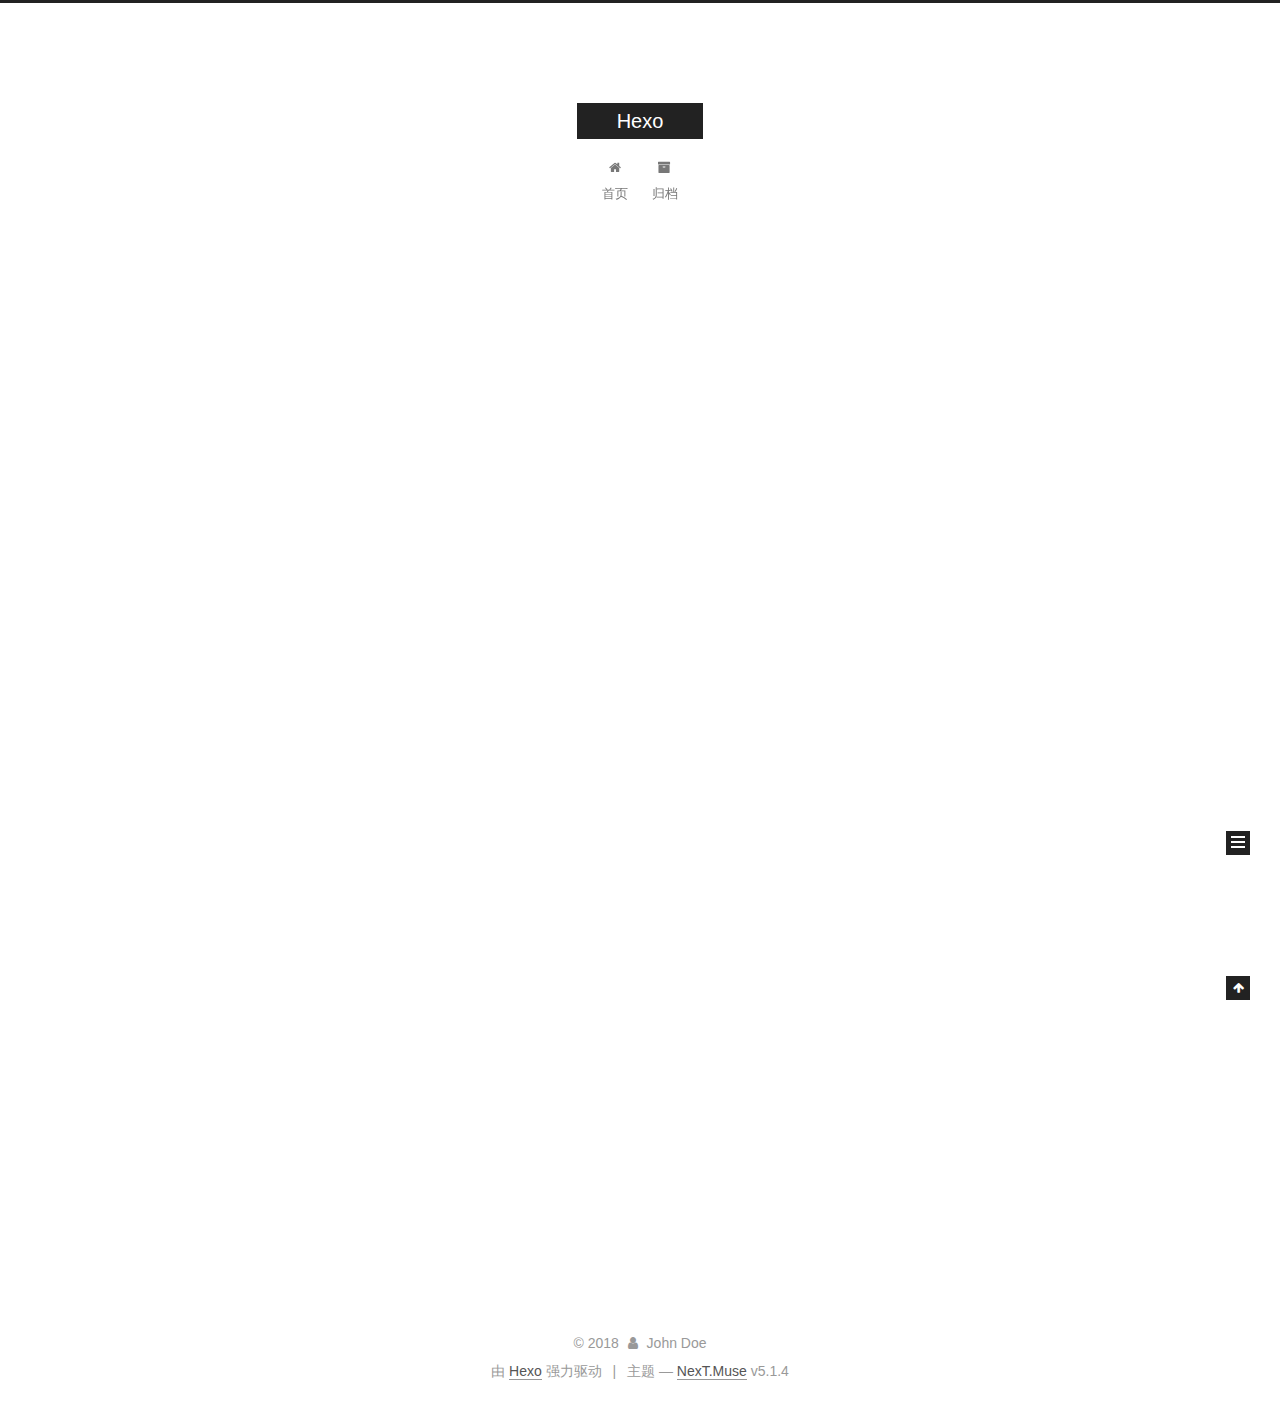
<file: index.html>
<!DOCTYPE html>



  


<html class="theme-next muse use-motion" lang="zh-Hans">
<head>
  <meta charset="UTF-8"/>
<meta http-equiv="X-UA-Compatible" content="IE=edge" />
<meta name="viewport" content="width=device-width, initial-scale=1, maximum-scale=1"/>
<meta name="theme-color" content="#222">









<meta http-equiv="Cache-Control" content="no-transform" />
<meta http-equiv="Cache-Control" content="no-siteapp" />
















  
  
  <link href="/lib/fancybox/source/jquery.fancybox.css?v=2.1.5" rel="stylesheet" type="text/css" />







<link href="/lib/font-awesome/css/font-awesome.min.css?v=4.6.2" rel="stylesheet" type="text/css" />

<link href="/css/main.css?v=5.1.4" rel="stylesheet" type="text/css" />


  <link rel="apple-touch-icon" sizes="180x180" href="/images/apple-touch-icon-next.png?v=5.1.4">


  <link rel="icon" type="image/png" sizes="32x32" href="/images/favicon-32x32-next.png?v=5.1.4">


  <link rel="icon" type="image/png" sizes="16x16" href="/images/favicon-16x16-next.png?v=5.1.4">


  <link rel="mask-icon" href="/images/logo.svg?v=5.1.4" color="#222">





  <meta name="keywords" content="Hexo, NexT" />










<meta property="og:type" content="website">
<meta property="og:title" content="Hexo">
<meta property="og:url" content="http://yoursite.com/index.html">
<meta property="og:site_name" content="Hexo">
<meta property="og:locale" content="zh-Hans">
<meta name="twitter:card" content="summary">
<meta name="twitter:title" content="Hexo">



<script type="text/javascript" id="hexo.configurations">
  var NexT = window.NexT || {};
  var CONFIG = {
    root: '/',
    scheme: 'Muse',
    version: '5.1.4',
    sidebar: {"position":"left","display":"post","offset":12,"b2t":false,"scrollpercent":false,"onmobile":false},
    fancybox: true,
    tabs: true,
    motion: {"enable":true,"async":false,"transition":{"post_block":"fadeIn","post_header":"slideDownIn","post_body":"slideDownIn","coll_header":"slideLeftIn","sidebar":"slideUpIn"}},
    duoshuo: {
      userId: '0',
      author: '博主'
    },
    algolia: {
      applicationID: '',
      apiKey: '',
      indexName: '',
      hits: {"per_page":10},
      labels: {"input_placeholder":"Search for Posts","hits_empty":"We didn't find any results for the search: ${query}","hits_stats":"${hits} results found in ${time} ms"}
    }
  };
</script>



  <link rel="canonical" href="http://yoursite.com/"/>





  <title>Hexo</title>
  








</head>

<body itemscope itemtype="http://schema.org/WebPage" lang="zh-Hans">

  
  
    
  

  <div class="container sidebar-position-left 
  page-home">
    <div class="headband"></div>

    <header id="header" class="header" itemscope itemtype="http://schema.org/WPHeader">
      <div class="header-inner"><div class="site-brand-wrapper">
  <div class="site-meta ">
    

    <div class="custom-logo-site-title">
      <a href="/"  class="brand" rel="start">
        <span class="logo-line-before"><i></i></span>
        <span class="site-title">Hexo</span>
        <span class="logo-line-after"><i></i></span>
      </a>
    </div>
      
        <p class="site-subtitle"></p>
      
  </div>

  <div class="site-nav-toggle">
    <button>
      <span class="btn-bar"></span>
      <span class="btn-bar"></span>
      <span class="btn-bar"></span>
    </button>
  </div>
</div>

<nav class="site-nav">
  

  
    <ul id="menu" class="menu">
      
        
        <li class="menu-item menu-item-home">
          <a href="/" rel="section">
            
              <i class="menu-item-icon fa fa-fw fa-home"></i> <br />
            
            首页
          </a>
        </li>
      
        
        <li class="menu-item menu-item-archives">
          <a href="/archives/" rel="section">
            
              <i class="menu-item-icon fa fa-fw fa-archive"></i> <br />
            
            归档
          </a>
        </li>
      

      
    </ul>
  

  
</nav>



 </div>
    </header>

    <main id="main" class="main">
      <div class="main-inner">
        <div class="content-wrap">
          <div id="content" class="content">
            
  <section id="posts" class="posts-expand">
    
      

  

  
  
  

  <article class="post post-type-normal" itemscope itemtype="http://schema.org/Article">
  
  
  
  <div class="post-block">
    <link itemprop="mainEntityOfPage" href="http://yoursite.com/2018/09/15/hello-world/">

    <span hidden itemprop="author" itemscope itemtype="http://schema.org/Person">
      <meta itemprop="name" content="John Doe">
      <meta itemprop="description" content="">
      <meta itemprop="image" content="/images/avatar.gif">
    </span>

    <span hidden itemprop="publisher" itemscope itemtype="http://schema.org/Organization">
      <meta itemprop="name" content="Hexo">
    </span>

    
      <header class="post-header">

        
        
          <h1 class="post-title" itemprop="name headline">
                
                <a class="post-title-link" href="/2018/09/15/hello-world/" itemprop="url">Hello World</a></h1>
        

        <div class="post-meta">
          <span class="post-time">
            
              <span class="post-meta-item-icon">
                <i class="fa fa-calendar-o"></i>
              </span>
              
                <span class="post-meta-item-text">发表于</span>
              
              <time title="创建于" itemprop="dateCreated datePublished" datetime="2018-09-15T23:54:31+08:00">
                2018-09-15
              </time>
            

            

            
          </span>

          

          
            
          

          
          

          

          

          

        </div>
      </header>
    

    
    
    
    <div class="post-body" itemprop="articleBody">

      
      

      
        
          
            <p>Welcome to <a href="https://hexo.io/" target="_blank" rel="noopener">Hexo</a>! This is your very first post. Check <a href="https://hexo.io/docs/" target="_blank" rel="noopener">documentation</a> for more info. If you get any problems when using Hexo, you can find the answer in <a href="https://hexo.io/docs/troubleshooting.html" target="_blank" rel="noopener">troubleshooting</a> or you can ask me on <a href="https://github.com/hexojs/hexo/issues" target="_blank" rel="noopener">GitHub</a>.</p>
<h2 id="Quick-Start"><a href="#Quick-Start" class="headerlink" title="Quick Start"></a>Quick Start</h2><h3 id="Create-a-new-post"><a href="#Create-a-new-post" class="headerlink" title="Create a new post"></a>Create a new post</h3><figure class="highlight bash"><table><tr><td class="gutter"><pre><span class="line">1</span><br></pre></td><td class="code"><pre><span class="line">$ hexo new <span class="string">"My New Post"</span></span><br></pre></td></tr></table></figure>
<p>More info: <a href="https://hexo.io/docs/writing.html" target="_blank" rel="noopener">Writing</a></p>
<h3 id="Run-server"><a href="#Run-server" class="headerlink" title="Run server"></a>Run server</h3><figure class="highlight bash"><table><tr><td class="gutter"><pre><span class="line">1</span><br></pre></td><td class="code"><pre><span class="line">$ hexo server</span><br></pre></td></tr></table></figure>
<p>More info: <a href="https://hexo.io/docs/server.html" target="_blank" rel="noopener">Server</a></p>
<h3 id="Generate-static-files"><a href="#Generate-static-files" class="headerlink" title="Generate static files"></a>Generate static files</h3><figure class="highlight bash"><table><tr><td class="gutter"><pre><span class="line">1</span><br></pre></td><td class="code"><pre><span class="line">$ hexo generate</span><br></pre></td></tr></table></figure>
<p>More info: <a href="https://hexo.io/docs/generating.html" target="_blank" rel="noopener">Generating</a></p>
<h3 id="Deploy-to-remote-sites"><a href="#Deploy-to-remote-sites" class="headerlink" title="Deploy to remote sites"></a>Deploy to remote sites</h3><figure class="highlight bash"><table><tr><td class="gutter"><pre><span class="line">1</span><br></pre></td><td class="code"><pre><span class="line">$ hexo deploy</span><br></pre></td></tr></table></figure>
<p>More info: <a href="https://hexo.io/docs/deployment.html" target="_blank" rel="noopener">Deployment</a></p>

          
        
      
    </div>
    
    
    

    

    

    

    <footer class="post-footer">
      

      

      

      
      
        <div class="post-eof"></div>
      
    </footer>
  </div>
  
  
  
  </article>


    
  </section>

  


          </div>
          


          

        </div>
        
          
  
  <div class="sidebar-toggle">
    <div class="sidebar-toggle-line-wrap">
      <span class="sidebar-toggle-line sidebar-toggle-line-first"></span>
      <span class="sidebar-toggle-line sidebar-toggle-line-middle"></span>
      <span class="sidebar-toggle-line sidebar-toggle-line-last"></span>
    </div>
  </div>

  <aside id="sidebar" class="sidebar">
    
    <div class="sidebar-inner">

      

      

      <section class="site-overview-wrap sidebar-panel sidebar-panel-active">
        <div class="site-overview">
          <div class="site-author motion-element" itemprop="author" itemscope itemtype="http://schema.org/Person">
            
              <p class="site-author-name" itemprop="name">John Doe</p>
              <p class="site-description motion-element" itemprop="description"></p>
          </div>

          <nav class="site-state motion-element">

            
              <div class="site-state-item site-state-posts">
              
                <a href="/archives/">
              
                  <span class="site-state-item-count">1</span>
                  <span class="site-state-item-name">日志</span>
                </a>
              </div>
            

            

            

          </nav>

          

          

          
          

          
          

          

        </div>
      </section>

      

      

    </div>
  </aside>


        
      </div>
    </main>

    <footer id="footer" class="footer">
      <div class="footer-inner">
        <div class="copyright">&copy; <span itemprop="copyrightYear">2018</span>
  <span class="with-love">
    <i class="fa fa-user"></i>
  </span>
  <span class="author" itemprop="copyrightHolder">John Doe</span>

  
</div>


  <div class="powered-by">由 <a class="theme-link" target="_blank" href="https://hexo.io">Hexo</a> 强力驱动</div>



  <span class="post-meta-divider">|</span>



  <div class="theme-info">主题 &mdash; <a class="theme-link" target="_blank" href="https://github.com/iissnan/hexo-theme-next">NexT.Muse</a> v5.1.4</div>




        







        
      </div>
    </footer>

    
      <div class="back-to-top">
        <i class="fa fa-arrow-up"></i>
        
      </div>
    

    

  </div>

  

<script type="text/javascript">
  if (Object.prototype.toString.call(window.Promise) !== '[object Function]') {
    window.Promise = null;
  }
</script>









  












  
  
    <script type="text/javascript" src="/lib/jquery/index.js?v=2.1.3"></script>
  

  
  
    <script type="text/javascript" src="/lib/fastclick/lib/fastclick.min.js?v=1.0.6"></script>
  

  
  
    <script type="text/javascript" src="/lib/jquery_lazyload/jquery.lazyload.js?v=1.9.7"></script>
  

  
  
    <script type="text/javascript" src="/lib/velocity/velocity.min.js?v=1.2.1"></script>
  

  
  
    <script type="text/javascript" src="/lib/velocity/velocity.ui.min.js?v=1.2.1"></script>
  

  
  
    <script type="text/javascript" src="/lib/fancybox/source/jquery.fancybox.pack.js?v=2.1.5"></script>
  


  


  <script type="text/javascript" src="/js/src/utils.js?v=5.1.4"></script>

  <script type="text/javascript" src="/js/src/motion.js?v=5.1.4"></script>



  
  

  

  


  <script type="text/javascript" src="/js/src/bootstrap.js?v=5.1.4"></script>



  


  




	





  





  












  





  

  

  

  
  

  

  

  

</body>
</html>
</file>
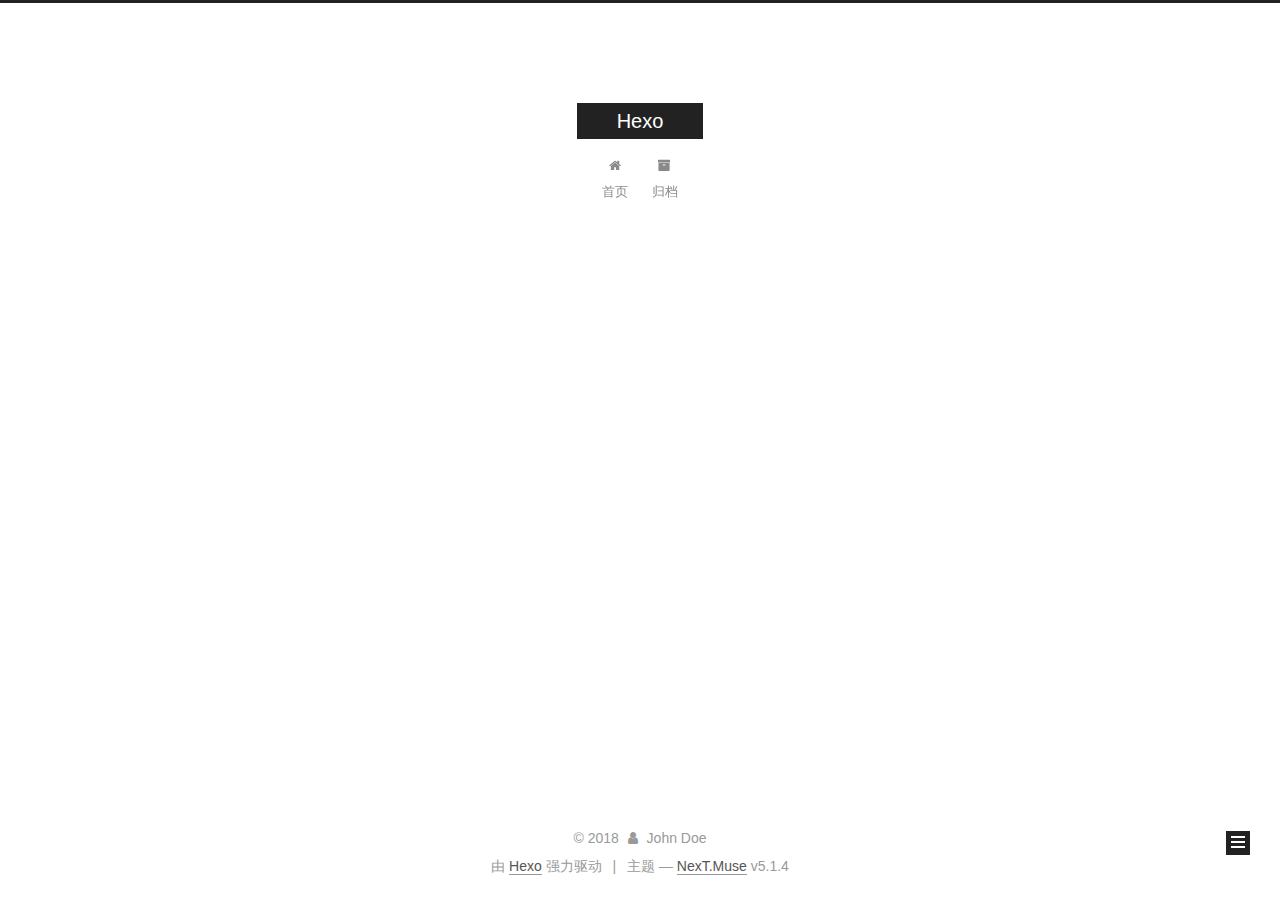
<file: archives/index.html>
<!DOCTYPE html>



  


<html class="theme-next muse use-motion" lang="zh-Hans">
<head>
  <meta charset="UTF-8"/>
<meta http-equiv="X-UA-Compatible" content="IE=edge" />
<meta name="viewport" content="width=device-width, initial-scale=1, maximum-scale=1"/>
<meta name="theme-color" content="#222">









<meta http-equiv="Cache-Control" content="no-transform" />
<meta http-equiv="Cache-Control" content="no-siteapp" />
















  
  
  <link href="/lib/fancybox/source/jquery.fancybox.css?v=2.1.5" rel="stylesheet" type="text/css" />







<link href="/lib/font-awesome/css/font-awesome.min.css?v=4.6.2" rel="stylesheet" type="text/css" />

<link href="/css/main.css?v=5.1.4" rel="stylesheet" type="text/css" />


  <link rel="apple-touch-icon" sizes="180x180" href="/images/apple-touch-icon-next.png?v=5.1.4">


  <link rel="icon" type="image/png" sizes="32x32" href="/images/favicon-32x32-next.png?v=5.1.4">


  <link rel="icon" type="image/png" sizes="16x16" href="/images/favicon-16x16-next.png?v=5.1.4">


  <link rel="mask-icon" href="/images/logo.svg?v=5.1.4" color="#222">





  <meta name="keywords" content="Hexo, NexT" />










<meta property="og:type" content="website">
<meta property="og:title" content="Hexo">
<meta property="og:url" content="http://yoursite.com/archives/index.html">
<meta property="og:site_name" content="Hexo">
<meta property="og:locale" content="zh-Hans">
<meta name="twitter:card" content="summary">
<meta name="twitter:title" content="Hexo">



<script type="text/javascript" id="hexo.configurations">
  var NexT = window.NexT || {};
  var CONFIG = {
    root: '/',
    scheme: 'Muse',
    version: '5.1.4',
    sidebar: {"position":"left","display":"post","offset":12,"b2t":false,"scrollpercent":false,"onmobile":false},
    fancybox: true,
    tabs: true,
    motion: {"enable":true,"async":false,"transition":{"post_block":"fadeIn","post_header":"slideDownIn","post_body":"slideDownIn","coll_header":"slideLeftIn","sidebar":"slideUpIn"}},
    duoshuo: {
      userId: '0',
      author: '博主'
    },
    algolia: {
      applicationID: '',
      apiKey: '',
      indexName: '',
      hits: {"per_page":10},
      labels: {"input_placeholder":"Search for Posts","hits_empty":"We didn't find any results for the search: ${query}","hits_stats":"${hits} results found in ${time} ms"}
    }
  };
</script>



  <link rel="canonical" href="http://yoursite.com/archives/"/>





  <title>归档 | Hexo</title>
  








</head>

<body itemscope itemtype="http://schema.org/WebPage" lang="zh-Hans">

  
  
    
  

  <div class="container sidebar-position-left page-archive">
    <div class="headband"></div>

    <header id="header" class="header" itemscope itemtype="http://schema.org/WPHeader">
      <div class="header-inner"><div class="site-brand-wrapper">
  <div class="site-meta ">
    

    <div class="custom-logo-site-title">
      <a href="/"  class="brand" rel="start">
        <span class="logo-line-before"><i></i></span>
        <span class="site-title">Hexo</span>
        <span class="logo-line-after"><i></i></span>
      </a>
    </div>
      
        <p class="site-subtitle"></p>
      
  </div>

  <div class="site-nav-toggle">
    <button>
      <span class="btn-bar"></span>
      <span class="btn-bar"></span>
      <span class="btn-bar"></span>
    </button>
  </div>
</div>

<nav class="site-nav">
  

  
    <ul id="menu" class="menu">
      
        
        <li class="menu-item menu-item-home">
          <a href="/" rel="section">
            
              <i class="menu-item-icon fa fa-fw fa-home"></i> <br />
            
            首页
          </a>
        </li>
      
        
        <li class="menu-item menu-item-archives">
          <a href="/archives/" rel="section">
            
              <i class="menu-item-icon fa fa-fw fa-archive"></i> <br />
            
            归档
          </a>
        </li>
      

      
    </ul>
  

  
</nav>



 </div>
    </header>

    <main id="main" class="main">
      <div class="main-inner">
        <div class="content-wrap">
          <div id="content" class="content">
            

  
  
  
  <div class="post-block archive">
    <div id="posts" class="posts-collapse">
      <span class="archive-move-on"></span>

      <span class="archive-page-counter">
        
        
        
          
        
        嗯..! 目前共计 1 篇日志。 继续努力。
      </span>

      

        
        
        

        
          
          <div class="collection-title">
            <h1 class="archive-year" id="archive-year-2018">2018</h1>
          </div>
        
        

        

  <article class="post post-type-normal" itemscope itemtype="http://schema.org/Article">
    <header class="post-header">

      <h2 class="post-title">
        
            <a class="post-title-link" href="/2018/09/15/hello-world/" itemprop="url">
              
                <span itemprop="name">Hello World</span>
              
            </a>
        
      </h2>

      <div class="post-meta">
        <time class="post-time" itemprop="dateCreated"
              datetime="2018-09-15T23:54:31+08:00"
              content="2018-09-15" >
          09-15
        </time>
      </div>

    </header>
  </article>



      

    </div>
  </div>
  
  
  

  



          </div>
          


          

        </div>
        
          
  
  <div class="sidebar-toggle">
    <div class="sidebar-toggle-line-wrap">
      <span class="sidebar-toggle-line sidebar-toggle-line-first"></span>
      <span class="sidebar-toggle-line sidebar-toggle-line-middle"></span>
      <span class="sidebar-toggle-line sidebar-toggle-line-last"></span>
    </div>
  </div>

  <aside id="sidebar" class="sidebar">
    
    <div class="sidebar-inner">

      

      

      <section class="site-overview-wrap sidebar-panel sidebar-panel-active">
        <div class="site-overview">
          <div class="site-author motion-element" itemprop="author" itemscope itemtype="http://schema.org/Person">
            
              <p class="site-author-name" itemprop="name">John Doe</p>
              <p class="site-description motion-element" itemprop="description"></p>
          </div>

          <nav class="site-state motion-element">

            
              <div class="site-state-item site-state-posts">
              
                <a href="/archives/">
              
                  <span class="site-state-item-count">1</span>
                  <span class="site-state-item-name">日志</span>
                </a>
              </div>
            

            

            

          </nav>

          

          

          
          

          
          

          

        </div>
      </section>

      

      

    </div>
  </aside>


        
      </div>
    </main>

    <footer id="footer" class="footer">
      <div class="footer-inner">
        <div class="copyright">&copy; <span itemprop="copyrightYear">2018</span>
  <span class="with-love">
    <i class="fa fa-user"></i>
  </span>
  <span class="author" itemprop="copyrightHolder">John Doe</span>

  
</div>


  <div class="powered-by">由 <a class="theme-link" target="_blank" href="https://hexo.io">Hexo</a> 强力驱动</div>



  <span class="post-meta-divider">|</span>



  <div class="theme-info">主题 &mdash; <a class="theme-link" target="_blank" href="https://github.com/iissnan/hexo-theme-next">NexT.Muse</a> v5.1.4</div>




        







        
      </div>
    </footer>

    
      <div class="back-to-top">
        <i class="fa fa-arrow-up"></i>
        
      </div>
    

    

  </div>

  

<script type="text/javascript">
  if (Object.prototype.toString.call(window.Promise) !== '[object Function]') {
    window.Promise = null;
  }
</script>









  












  
  
    <script type="text/javascript" src="/lib/jquery/index.js?v=2.1.3"></script>
  

  
  
    <script type="text/javascript" src="/lib/fastclick/lib/fastclick.min.js?v=1.0.6"></script>
  

  
  
    <script type="text/javascript" src="/lib/jquery_lazyload/jquery.lazyload.js?v=1.9.7"></script>
  

  
  
    <script type="text/javascript" src="/lib/velocity/velocity.min.js?v=1.2.1"></script>
  

  
  
    <script type="text/javascript" src="/lib/velocity/velocity.ui.min.js?v=1.2.1"></script>
  

  
  
    <script type="text/javascript" src="/lib/fancybox/source/jquery.fancybox.pack.js?v=2.1.5"></script>
  


  


  <script type="text/javascript" src="/js/src/utils.js?v=5.1.4"></script>

  <script type="text/javascript" src="/js/src/motion.js?v=5.1.4"></script>



  
  

  

  


  <script type="text/javascript" src="/js/src/bootstrap.js?v=5.1.4"></script>



  


  




	





  





  












  





  

  

  

  
  

  

  

  

</body>
</html>
</file>
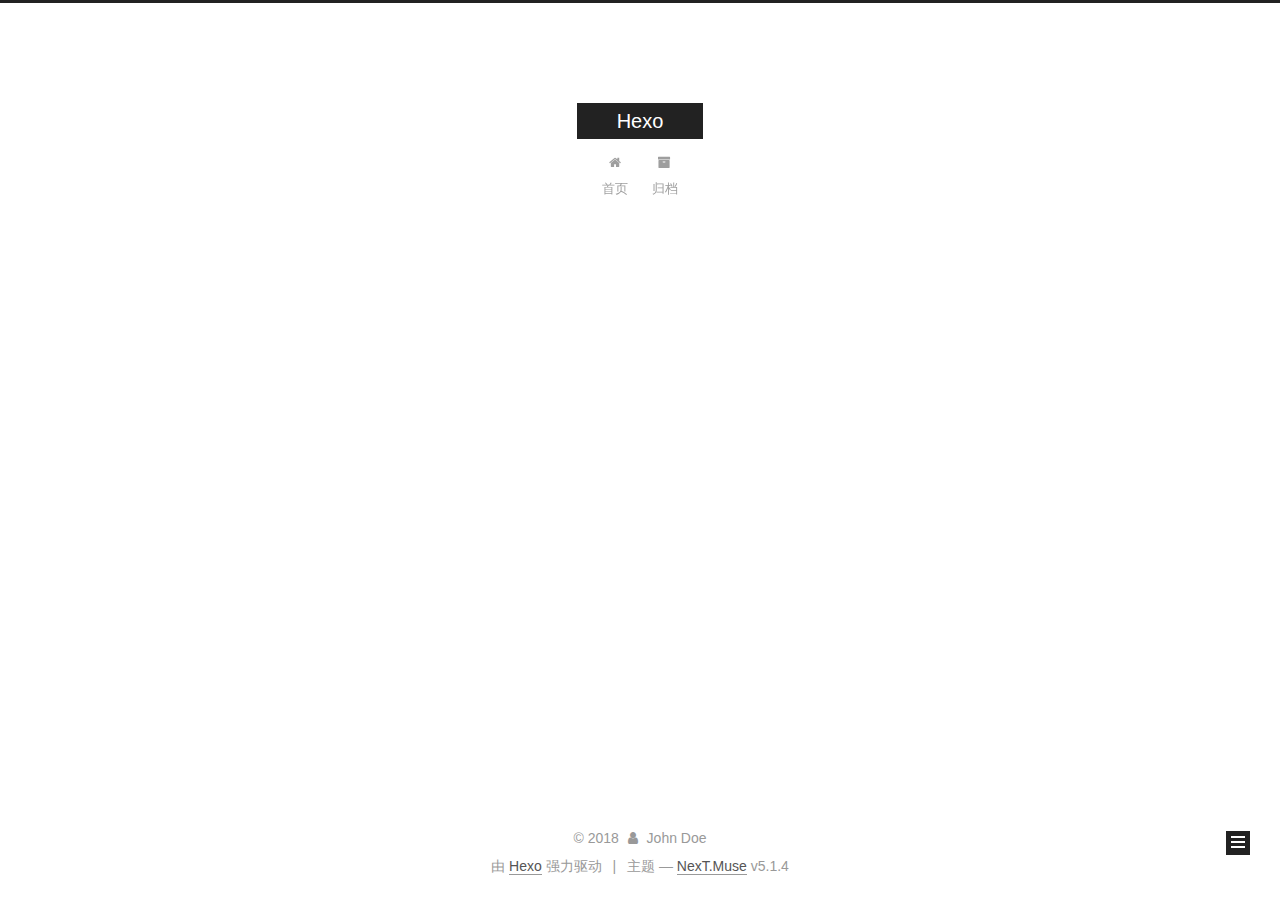
<file: archives/2018/index.html>
<!DOCTYPE html>



  


<html class="theme-next muse use-motion" lang="zh-Hans">
<head>
  <meta charset="UTF-8"/>
<meta http-equiv="X-UA-Compatible" content="IE=edge" />
<meta name="viewport" content="width=device-width, initial-scale=1, maximum-scale=1"/>
<meta name="theme-color" content="#222">









<meta http-equiv="Cache-Control" content="no-transform" />
<meta http-equiv="Cache-Control" content="no-siteapp" />
















  
  
  <link href="/lib/fancybox/source/jquery.fancybox.css?v=2.1.5" rel="stylesheet" type="text/css" />







<link href="/lib/font-awesome/css/font-awesome.min.css?v=4.6.2" rel="stylesheet" type="text/css" />

<link href="/css/main.css?v=5.1.4" rel="stylesheet" type="text/css" />


  <link rel="apple-touch-icon" sizes="180x180" href="/images/apple-touch-icon-next.png?v=5.1.4">


  <link rel="icon" type="image/png" sizes="32x32" href="/images/favicon-32x32-next.png?v=5.1.4">


  <link rel="icon" type="image/png" sizes="16x16" href="/images/favicon-16x16-next.png?v=5.1.4">


  <link rel="mask-icon" href="/images/logo.svg?v=5.1.4" color="#222">





  <meta name="keywords" content="Hexo, NexT" />










<meta property="og:type" content="website">
<meta property="og:title" content="Hexo">
<meta property="og:url" content="http://yoursite.com/archives/2018/index.html">
<meta property="og:site_name" content="Hexo">
<meta property="og:locale" content="zh-Hans">
<meta name="twitter:card" content="summary">
<meta name="twitter:title" content="Hexo">



<script type="text/javascript" id="hexo.configurations">
  var NexT = window.NexT || {};
  var CONFIG = {
    root: '/',
    scheme: 'Muse',
    version: '5.1.4',
    sidebar: {"position":"left","display":"post","offset":12,"b2t":false,"scrollpercent":false,"onmobile":false},
    fancybox: true,
    tabs: true,
    motion: {"enable":true,"async":false,"transition":{"post_block":"fadeIn","post_header":"slideDownIn","post_body":"slideDownIn","coll_header":"slideLeftIn","sidebar":"slideUpIn"}},
    duoshuo: {
      userId: '0',
      author: '博主'
    },
    algolia: {
      applicationID: '',
      apiKey: '',
      indexName: '',
      hits: {"per_page":10},
      labels: {"input_placeholder":"Search for Posts","hits_empty":"We didn't find any results for the search: ${query}","hits_stats":"${hits} results found in ${time} ms"}
    }
  };
</script>



  <link rel="canonical" href="http://yoursite.com/archives/2018/"/>





  <title>归档 | Hexo</title>
  








</head>

<body itemscope itemtype="http://schema.org/WebPage" lang="zh-Hans">

  
  
    
  

  <div class="container sidebar-position-left page-archive">
    <div class="headband"></div>

    <header id="header" class="header" itemscope itemtype="http://schema.org/WPHeader">
      <div class="header-inner"><div class="site-brand-wrapper">
  <div class="site-meta ">
    

    <div class="custom-logo-site-title">
      <a href="/"  class="brand" rel="start">
        <span class="logo-line-before"><i></i></span>
        <span class="site-title">Hexo</span>
        <span class="logo-line-after"><i></i></span>
      </a>
    </div>
      
        <p class="site-subtitle"></p>
      
  </div>

  <div class="site-nav-toggle">
    <button>
      <span class="btn-bar"></span>
      <span class="btn-bar"></span>
      <span class="btn-bar"></span>
    </button>
  </div>
</div>

<nav class="site-nav">
  

  
    <ul id="menu" class="menu">
      
        
        <li class="menu-item menu-item-home">
          <a href="/" rel="section">
            
              <i class="menu-item-icon fa fa-fw fa-home"></i> <br />
            
            首页
          </a>
        </li>
      
        
        <li class="menu-item menu-item-archives">
          <a href="/archives/" rel="section">
            
              <i class="menu-item-icon fa fa-fw fa-archive"></i> <br />
            
            归档
          </a>
        </li>
      

      
    </ul>
  

  
</nav>



 </div>
    </header>

    <main id="main" class="main">
      <div class="main-inner">
        <div class="content-wrap">
          <div id="content" class="content">
            

  
  
  
  <div class="post-block archive">
    <div id="posts" class="posts-collapse">
      <span class="archive-move-on"></span>

      <span class="archive-page-counter">
        
        
        
          
        
        嗯..! 目前共计 1 篇日志。 继续努力。
      </span>

      

        
        
        

        
          
          <div class="collection-title">
            <h1 class="archive-year" id="archive-year-2018">2018</h1>
          </div>
        
        

        

  <article class="post post-type-normal" itemscope itemtype="http://schema.org/Article">
    <header class="post-header">

      <h2 class="post-title">
        
            <a class="post-title-link" href="/2018/09/15/hello-world/" itemprop="url">
              
                <span itemprop="name">Hello World</span>
              
            </a>
        
      </h2>

      <div class="post-meta">
        <time class="post-time" itemprop="dateCreated"
              datetime="2018-09-15T23:54:31+08:00"
              content="2018-09-15" >
          09-15
        </time>
      </div>

    </header>
  </article>



      

    </div>
  </div>
  
  
  

  



          </div>
          


          

        </div>
        
          
  
  <div class="sidebar-toggle">
    <div class="sidebar-toggle-line-wrap">
      <span class="sidebar-toggle-line sidebar-toggle-line-first"></span>
      <span class="sidebar-toggle-line sidebar-toggle-line-middle"></span>
      <span class="sidebar-toggle-line sidebar-toggle-line-last"></span>
    </div>
  </div>

  <aside id="sidebar" class="sidebar">
    
    <div class="sidebar-inner">

      

      

      <section class="site-overview-wrap sidebar-panel sidebar-panel-active">
        <div class="site-overview">
          <div class="site-author motion-element" itemprop="author" itemscope itemtype="http://schema.org/Person">
            
              <p class="site-author-name" itemprop="name">John Doe</p>
              <p class="site-description motion-element" itemprop="description"></p>
          </div>

          <nav class="site-state motion-element">

            
              <div class="site-state-item site-state-posts">
              
                <a href="/archives/">
              
                  <span class="site-state-item-count">1</span>
                  <span class="site-state-item-name">日志</span>
                </a>
              </div>
            

            

            

          </nav>

          

          

          
          

          
          

          

        </div>
      </section>

      

      

    </div>
  </aside>


        
      </div>
    </main>

    <footer id="footer" class="footer">
      <div class="footer-inner">
        <div class="copyright">&copy; <span itemprop="copyrightYear">2018</span>
  <span class="with-love">
    <i class="fa fa-user"></i>
  </span>
  <span class="author" itemprop="copyrightHolder">John Doe</span>

  
</div>


  <div class="powered-by">由 <a class="theme-link" target="_blank" href="https://hexo.io">Hexo</a> 强力驱动</div>



  <span class="post-meta-divider">|</span>



  <div class="theme-info">主题 &mdash; <a class="theme-link" target="_blank" href="https://github.com/iissnan/hexo-theme-next">NexT.Muse</a> v5.1.4</div>




        







        
      </div>
    </footer>

    
      <div class="back-to-top">
        <i class="fa fa-arrow-up"></i>
        
      </div>
    

    

  </div>

  

<script type="text/javascript">
  if (Object.prototype.toString.call(window.Promise) !== '[object Function]') {
    window.Promise = null;
  }
</script>









  












  
  
    <script type="text/javascript" src="/lib/jquery/index.js?v=2.1.3"></script>
  

  
  
    <script type="text/javascript" src="/lib/fastclick/lib/fastclick.min.js?v=1.0.6"></script>
  

  
  
    <script type="text/javascript" src="/lib/jquery_lazyload/jquery.lazyload.js?v=1.9.7"></script>
  

  
  
    <script type="text/javascript" src="/lib/velocity/velocity.min.js?v=1.2.1"></script>
  

  
  
    <script type="text/javascript" src="/lib/velocity/velocity.ui.min.js?v=1.2.1"></script>
  

  
  
    <script type="text/javascript" src="/lib/fancybox/source/jquery.fancybox.pack.js?v=2.1.5"></script>
  


  


  <script type="text/javascript" src="/js/src/utils.js?v=5.1.4"></script>

  <script type="text/javascript" src="/js/src/motion.js?v=5.1.4"></script>



  
  

  

  


  <script type="text/javascript" src="/js/src/bootstrap.js?v=5.1.4"></script>



  


  




	





  





  












  





  

  

  

  
  

  

  

  

</body>
</html>
</file>
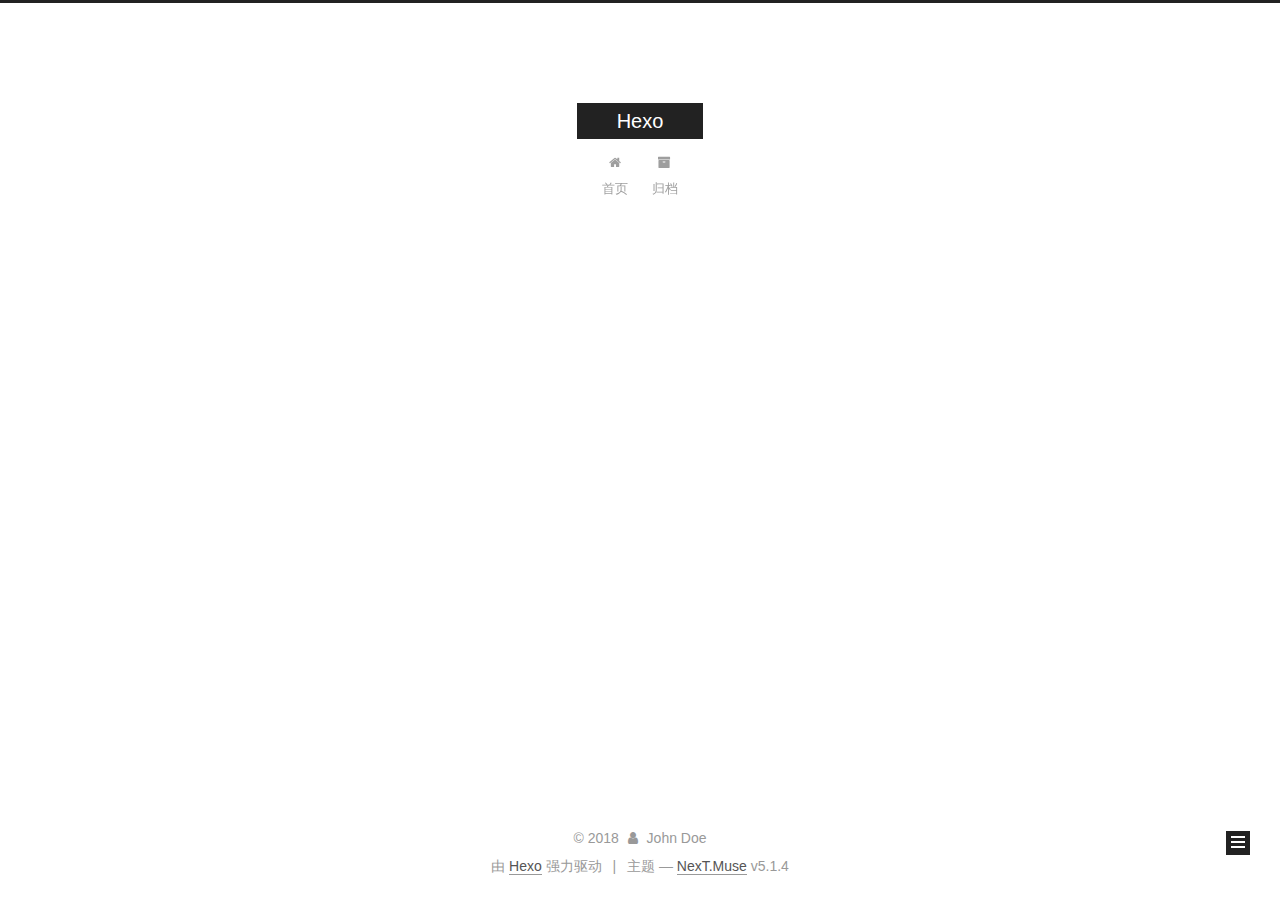
<file: archives/2018/09/index.html>
<!DOCTYPE html>



  


<html class="theme-next muse use-motion" lang="zh-Hans">
<head>
  <meta charset="UTF-8"/>
<meta http-equiv="X-UA-Compatible" content="IE=edge" />
<meta name="viewport" content="width=device-width, initial-scale=1, maximum-scale=1"/>
<meta name="theme-color" content="#222">









<meta http-equiv="Cache-Control" content="no-transform" />
<meta http-equiv="Cache-Control" content="no-siteapp" />
















  
  
  <link href="/lib/fancybox/source/jquery.fancybox.css?v=2.1.5" rel="stylesheet" type="text/css" />







<link href="/lib/font-awesome/css/font-awesome.min.css?v=4.6.2" rel="stylesheet" type="text/css" />

<link href="/css/main.css?v=5.1.4" rel="stylesheet" type="text/css" />


  <link rel="apple-touch-icon" sizes="180x180" href="/images/apple-touch-icon-next.png?v=5.1.4">


  <link rel="icon" type="image/png" sizes="32x32" href="/images/favicon-32x32-next.png?v=5.1.4">


  <link rel="icon" type="image/png" sizes="16x16" href="/images/favicon-16x16-next.png?v=5.1.4">


  <link rel="mask-icon" href="/images/logo.svg?v=5.1.4" color="#222">





  <meta name="keywords" content="Hexo, NexT" />










<meta property="og:type" content="website">
<meta property="og:title" content="Hexo">
<meta property="og:url" content="http://yoursite.com/archives/2018/09/index.html">
<meta property="og:site_name" content="Hexo">
<meta property="og:locale" content="zh-Hans">
<meta name="twitter:card" content="summary">
<meta name="twitter:title" content="Hexo">



<script type="text/javascript" id="hexo.configurations">
  var NexT = window.NexT || {};
  var CONFIG = {
    root: '/',
    scheme: 'Muse',
    version: '5.1.4',
    sidebar: {"position":"left","display":"post","offset":12,"b2t":false,"scrollpercent":false,"onmobile":false},
    fancybox: true,
    tabs: true,
    motion: {"enable":true,"async":false,"transition":{"post_block":"fadeIn","post_header":"slideDownIn","post_body":"slideDownIn","coll_header":"slideLeftIn","sidebar":"slideUpIn"}},
    duoshuo: {
      userId: '0',
      author: '博主'
    },
    algolia: {
      applicationID: '',
      apiKey: '',
      indexName: '',
      hits: {"per_page":10},
      labels: {"input_placeholder":"Search for Posts","hits_empty":"We didn't find any results for the search: ${query}","hits_stats":"${hits} results found in ${time} ms"}
    }
  };
</script>



  <link rel="canonical" href="http://yoursite.com/archives/2018/09/"/>





  <title>归档 | Hexo</title>
  








</head>

<body itemscope itemtype="http://schema.org/WebPage" lang="zh-Hans">

  
  
    
  

  <div class="container sidebar-position-left page-archive">
    <div class="headband"></div>

    <header id="header" class="header" itemscope itemtype="http://schema.org/WPHeader">
      <div class="header-inner"><div class="site-brand-wrapper">
  <div class="site-meta ">
    

    <div class="custom-logo-site-title">
      <a href="/"  class="brand" rel="start">
        <span class="logo-line-before"><i></i></span>
        <span class="site-title">Hexo</span>
        <span class="logo-line-after"><i></i></span>
      </a>
    </div>
      
        <p class="site-subtitle"></p>
      
  </div>

  <div class="site-nav-toggle">
    <button>
      <span class="btn-bar"></span>
      <span class="btn-bar"></span>
      <span class="btn-bar"></span>
    </button>
  </div>
</div>

<nav class="site-nav">
  

  
    <ul id="menu" class="menu">
      
        
        <li class="menu-item menu-item-home">
          <a href="/" rel="section">
            
              <i class="menu-item-icon fa fa-fw fa-home"></i> <br />
            
            首页
          </a>
        </li>
      
        
        <li class="menu-item menu-item-archives">
          <a href="/archives/" rel="section">
            
              <i class="menu-item-icon fa fa-fw fa-archive"></i> <br />
            
            归档
          </a>
        </li>
      

      
    </ul>
  

  
</nav>



 </div>
    </header>

    <main id="main" class="main">
      <div class="main-inner">
        <div class="content-wrap">
          <div id="content" class="content">
            

  
  
  
  <div class="post-block archive">
    <div id="posts" class="posts-collapse">
      <span class="archive-move-on"></span>

      <span class="archive-page-counter">
        
        
        
          
        
        嗯..! 目前共计 1 篇日志。 继续努力。
      </span>

      

        
        
        

        
          
          <div class="collection-title">
            <h1 class="archive-year" id="archive-year-2018">2018</h1>
          </div>
        
        

        

  <article class="post post-type-normal" itemscope itemtype="http://schema.org/Article">
    <header class="post-header">

      <h2 class="post-title">
        
            <a class="post-title-link" href="/2018/09/15/hello-world/" itemprop="url">
              
                <span itemprop="name">Hello World</span>
              
            </a>
        
      </h2>

      <div class="post-meta">
        <time class="post-time" itemprop="dateCreated"
              datetime="2018-09-15T23:54:31+08:00"
              content="2018-09-15" >
          09-15
        </time>
      </div>

    </header>
  </article>



      

    </div>
  </div>
  
  
  

  



          </div>
          


          

        </div>
        
          
  
  <div class="sidebar-toggle">
    <div class="sidebar-toggle-line-wrap">
      <span class="sidebar-toggle-line sidebar-toggle-line-first"></span>
      <span class="sidebar-toggle-line sidebar-toggle-line-middle"></span>
      <span class="sidebar-toggle-line sidebar-toggle-line-last"></span>
    </div>
  </div>

  <aside id="sidebar" class="sidebar">
    
    <div class="sidebar-inner">

      

      

      <section class="site-overview-wrap sidebar-panel sidebar-panel-active">
        <div class="site-overview">
          <div class="site-author motion-element" itemprop="author" itemscope itemtype="http://schema.org/Person">
            
              <p class="site-author-name" itemprop="name">John Doe</p>
              <p class="site-description motion-element" itemprop="description"></p>
          </div>

          <nav class="site-state motion-element">

            
              <div class="site-state-item site-state-posts">
              
                <a href="/archives/">
              
                  <span class="site-state-item-count">1</span>
                  <span class="site-state-item-name">日志</span>
                </a>
              </div>
            

            

            

          </nav>

          

          

          
          

          
          

          

        </div>
      </section>

      

      

    </div>
  </aside>


        
      </div>
    </main>

    <footer id="footer" class="footer">
      <div class="footer-inner">
        <div class="copyright">&copy; <span itemprop="copyrightYear">2018</span>
  <span class="with-love">
    <i class="fa fa-user"></i>
  </span>
  <span class="author" itemprop="copyrightHolder">John Doe</span>

  
</div>


  <div class="powered-by">由 <a class="theme-link" target="_blank" href="https://hexo.io">Hexo</a> 强力驱动</div>



  <span class="post-meta-divider">|</span>



  <div class="theme-info">主题 &mdash; <a class="theme-link" target="_blank" href="https://github.com/iissnan/hexo-theme-next">NexT.Muse</a> v5.1.4</div>




        







        
      </div>
    </footer>

    
      <div class="back-to-top">
        <i class="fa fa-arrow-up"></i>
        
      </div>
    

    

  </div>

  

<script type="text/javascript">
  if (Object.prototype.toString.call(window.Promise) !== '[object Function]') {
    window.Promise = null;
  }
</script>









  












  
  
    <script type="text/javascript" src="/lib/jquery/index.js?v=2.1.3"></script>
  

  
  
    <script type="text/javascript" src="/lib/fastclick/lib/fastclick.min.js?v=1.0.6"></script>
  

  
  
    <script type="text/javascript" src="/lib/jquery_lazyload/jquery.lazyload.js?v=1.9.7"></script>
  

  
  
    <script type="text/javascript" src="/lib/velocity/velocity.min.js?v=1.2.1"></script>
  

  
  
    <script type="text/javascript" src="/lib/velocity/velocity.ui.min.js?v=1.2.1"></script>
  

  
  
    <script type="text/javascript" src="/lib/fancybox/source/jquery.fancybox.pack.js?v=2.1.5"></script>
  


  


  <script type="text/javascript" src="/js/src/utils.js?v=5.1.4"></script>

  <script type="text/javascript" src="/js/src/motion.js?v=5.1.4"></script>



  
  

  

  


  <script type="text/javascript" src="/js/src/bootstrap.js?v=5.1.4"></script>



  


  




	





  





  












  





  

  

  

  
  

  

  

  

</body>
</html>
</file>
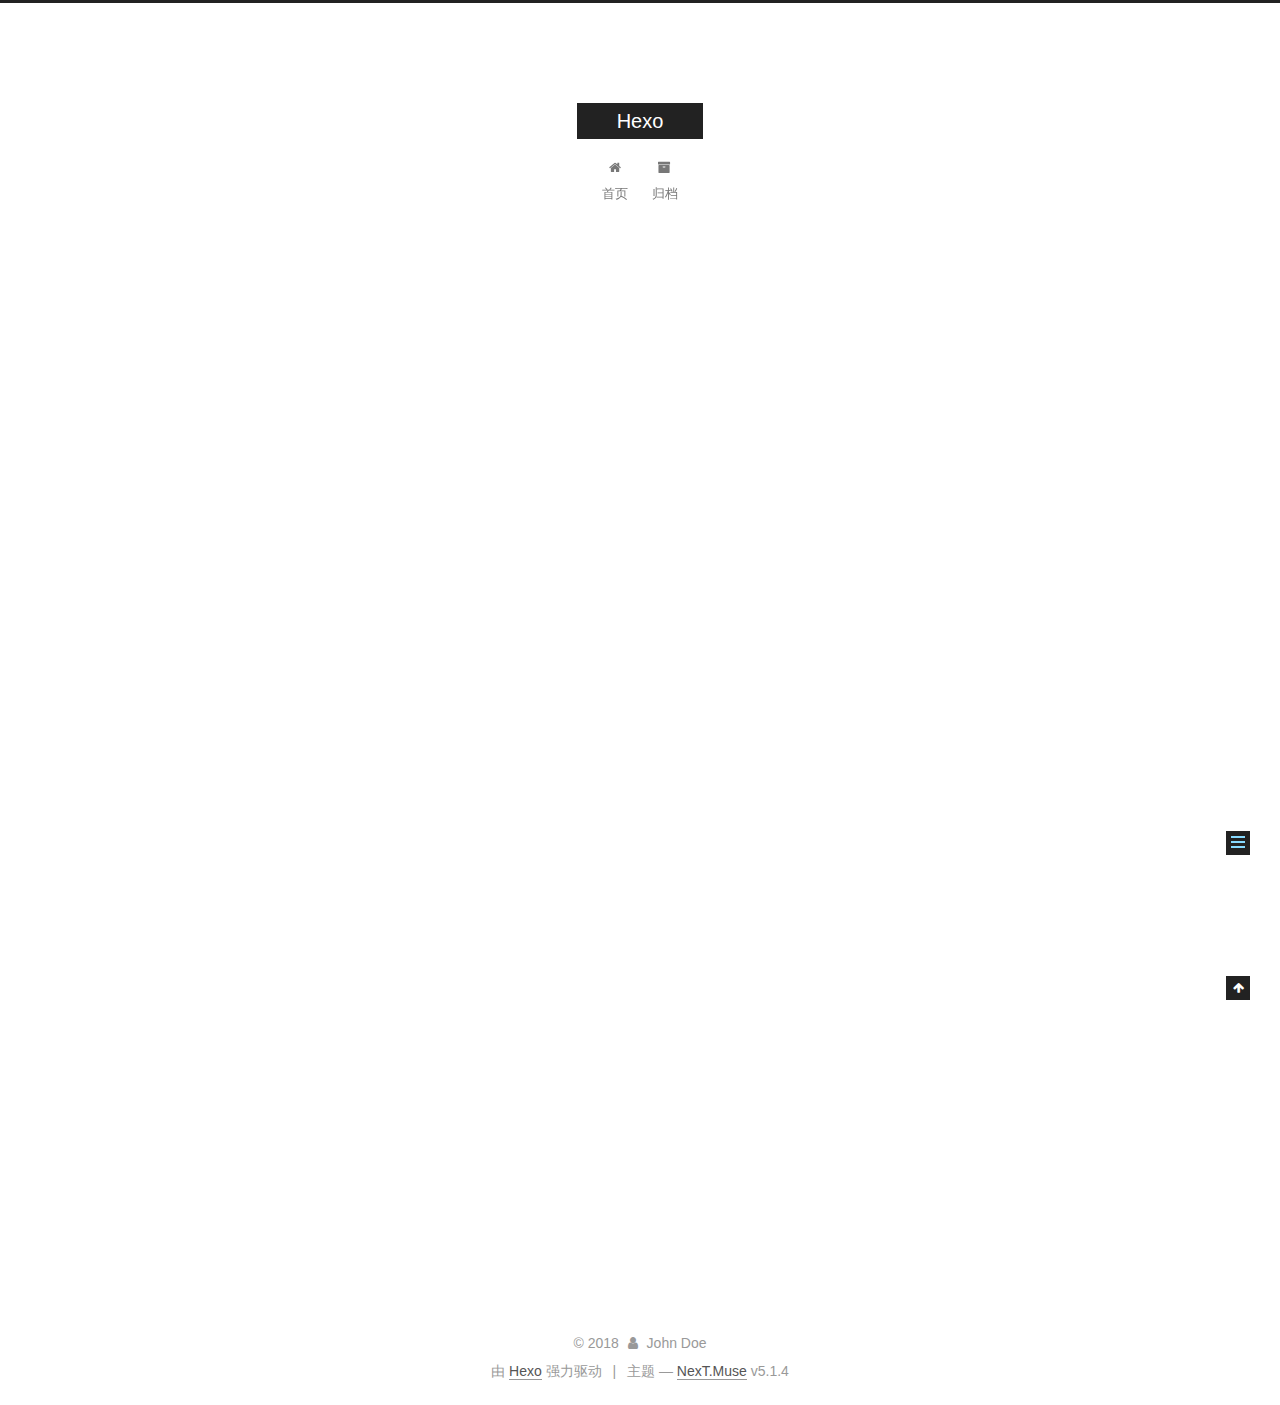
<file: 2018/09/15/hello-world/index.html>
<!DOCTYPE html>



  


<html class="theme-next muse use-motion" lang="zh-Hans">
<head>
  <meta charset="UTF-8"/>
<meta http-equiv="X-UA-Compatible" content="IE=edge" />
<meta name="viewport" content="width=device-width, initial-scale=1, maximum-scale=1"/>
<meta name="theme-color" content="#222">









<meta http-equiv="Cache-Control" content="no-transform" />
<meta http-equiv="Cache-Control" content="no-siteapp" />
















  
  
  <link href="/lib/fancybox/source/jquery.fancybox.css?v=2.1.5" rel="stylesheet" type="text/css" />







<link href="/lib/font-awesome/css/font-awesome.min.css?v=4.6.2" rel="stylesheet" type="text/css" />

<link href="/css/main.css?v=5.1.4" rel="stylesheet" type="text/css" />


  <link rel="apple-touch-icon" sizes="180x180" href="/images/apple-touch-icon-next.png?v=5.1.4">


  <link rel="icon" type="image/png" sizes="32x32" href="/images/favicon-32x32-next.png?v=5.1.4">


  <link rel="icon" type="image/png" sizes="16x16" href="/images/favicon-16x16-next.png?v=5.1.4">


  <link rel="mask-icon" href="/images/logo.svg?v=5.1.4" color="#222">





  <meta name="keywords" content="Hexo, NexT" />










<meta name="description" content="Welcome to Hexo! This is your very first post. Check documentation for more info. If you get any problems when using Hexo, you can find the answer in troubleshooting or you can ask me on GitHub. Quick">
<meta property="og:type" content="article">
<meta property="og:title" content="Hello World">
<meta property="og:url" content="http://yoursite.com/2018/09/15/hello-world/index.html">
<meta property="og:site_name" content="Hexo">
<meta property="og:description" content="Welcome to Hexo! This is your very first post. Check documentation for more info. If you get any problems when using Hexo, you can find the answer in troubleshooting or you can ask me on GitHub. Quick">
<meta property="og:locale" content="zh-Hans">
<meta property="og:updated_time" content="2018-09-15T15:54:31.340Z">
<meta name="twitter:card" content="summary">
<meta name="twitter:title" content="Hello World">
<meta name="twitter:description" content="Welcome to Hexo! This is your very first post. Check documentation for more info. If you get any problems when using Hexo, you can find the answer in troubleshooting or you can ask me on GitHub. Quick">



<script type="text/javascript" id="hexo.configurations">
  var NexT = window.NexT || {};
  var CONFIG = {
    root: '/',
    scheme: 'Muse',
    version: '5.1.4',
    sidebar: {"position":"left","display":"post","offset":12,"b2t":false,"scrollpercent":false,"onmobile":false},
    fancybox: true,
    tabs: true,
    motion: {"enable":true,"async":false,"transition":{"post_block":"fadeIn","post_header":"slideDownIn","post_body":"slideDownIn","coll_header":"slideLeftIn","sidebar":"slideUpIn"}},
    duoshuo: {
      userId: '0',
      author: '博主'
    },
    algolia: {
      applicationID: '',
      apiKey: '',
      indexName: '',
      hits: {"per_page":10},
      labels: {"input_placeholder":"Search for Posts","hits_empty":"We didn't find any results for the search: ${query}","hits_stats":"${hits} results found in ${time} ms"}
    }
  };
</script>



  <link rel="canonical" href="http://yoursite.com/2018/09/15/hello-world/"/>





  <title>Hello World | Hexo</title>
  








</head>

<body itemscope itemtype="http://schema.org/WebPage" lang="zh-Hans">

  
  
    
  

  <div class="container sidebar-position-left page-post-detail">
    <div class="headband"></div>

    <header id="header" class="header" itemscope itemtype="http://schema.org/WPHeader">
      <div class="header-inner"><div class="site-brand-wrapper">
  <div class="site-meta ">
    

    <div class="custom-logo-site-title">
      <a href="/"  class="brand" rel="start">
        <span class="logo-line-before"><i></i></span>
        <span class="site-title">Hexo</span>
        <span class="logo-line-after"><i></i></span>
      </a>
    </div>
      
        <p class="site-subtitle"></p>
      
  </div>

  <div class="site-nav-toggle">
    <button>
      <span class="btn-bar"></span>
      <span class="btn-bar"></span>
      <span class="btn-bar"></span>
    </button>
  </div>
</div>

<nav class="site-nav">
  

  
    <ul id="menu" class="menu">
      
        
        <li class="menu-item menu-item-home">
          <a href="/" rel="section">
            
              <i class="menu-item-icon fa fa-fw fa-home"></i> <br />
            
            首页
          </a>
        </li>
      
        
        <li class="menu-item menu-item-archives">
          <a href="/archives/" rel="section">
            
              <i class="menu-item-icon fa fa-fw fa-archive"></i> <br />
            
            归档
          </a>
        </li>
      

      
    </ul>
  

  
</nav>



 </div>
    </header>

    <main id="main" class="main">
      <div class="main-inner">
        <div class="content-wrap">
          <div id="content" class="content">
            

  <div id="posts" class="posts-expand">
    

  

  
  
  

  <article class="post post-type-normal" itemscope itemtype="http://schema.org/Article">
  
  
  
  <div class="post-block">
    <link itemprop="mainEntityOfPage" href="http://yoursite.com/2018/09/15/hello-world/">

    <span hidden itemprop="author" itemscope itemtype="http://schema.org/Person">
      <meta itemprop="name" content="John Doe">
      <meta itemprop="description" content="">
      <meta itemprop="image" content="/images/avatar.gif">
    </span>

    <span hidden itemprop="publisher" itemscope itemtype="http://schema.org/Organization">
      <meta itemprop="name" content="Hexo">
    </span>

    
      <header class="post-header">

        
        
          <h1 class="post-title" itemprop="name headline">Hello World</h1>
        

        <div class="post-meta">
          <span class="post-time">
            
              <span class="post-meta-item-icon">
                <i class="fa fa-calendar-o"></i>
              </span>
              
                <span class="post-meta-item-text">发表于</span>
              
              <time title="创建于" itemprop="dateCreated datePublished" datetime="2018-09-15T23:54:31+08:00">
                2018-09-15
              </time>
            

            

            
          </span>

          

          
            
          

          
          

          

          

          

        </div>
      </header>
    

    
    
    
    <div class="post-body" itemprop="articleBody">

      
      

      
        <p>Welcome to <a href="https://hexo.io/" target="_blank" rel="noopener">Hexo</a>! This is your very first post. Check <a href="https://hexo.io/docs/" target="_blank" rel="noopener">documentation</a> for more info. If you get any problems when using Hexo, you can find the answer in <a href="https://hexo.io/docs/troubleshooting.html" target="_blank" rel="noopener">troubleshooting</a> or you can ask me on <a href="https://github.com/hexojs/hexo/issues" target="_blank" rel="noopener">GitHub</a>.</p>
<h2 id="Quick-Start"><a href="#Quick-Start" class="headerlink" title="Quick Start"></a>Quick Start</h2><h3 id="Create-a-new-post"><a href="#Create-a-new-post" class="headerlink" title="Create a new post"></a>Create a new post</h3><figure class="highlight bash"><table><tr><td class="gutter"><pre><span class="line">1</span><br></pre></td><td class="code"><pre><span class="line">$ hexo new <span class="string">"My New Post"</span></span><br></pre></td></tr></table></figure>
<p>More info: <a href="https://hexo.io/docs/writing.html" target="_blank" rel="noopener">Writing</a></p>
<h3 id="Run-server"><a href="#Run-server" class="headerlink" title="Run server"></a>Run server</h3><figure class="highlight bash"><table><tr><td class="gutter"><pre><span class="line">1</span><br></pre></td><td class="code"><pre><span class="line">$ hexo server</span><br></pre></td></tr></table></figure>
<p>More info: <a href="https://hexo.io/docs/server.html" target="_blank" rel="noopener">Server</a></p>
<h3 id="Generate-static-files"><a href="#Generate-static-files" class="headerlink" title="Generate static files"></a>Generate static files</h3><figure class="highlight bash"><table><tr><td class="gutter"><pre><span class="line">1</span><br></pre></td><td class="code"><pre><span class="line">$ hexo generate</span><br></pre></td></tr></table></figure>
<p>More info: <a href="https://hexo.io/docs/generating.html" target="_blank" rel="noopener">Generating</a></p>
<h3 id="Deploy-to-remote-sites"><a href="#Deploy-to-remote-sites" class="headerlink" title="Deploy to remote sites"></a>Deploy to remote sites</h3><figure class="highlight bash"><table><tr><td class="gutter"><pre><span class="line">1</span><br></pre></td><td class="code"><pre><span class="line">$ hexo deploy</span><br></pre></td></tr></table></figure>
<p>More info: <a href="https://hexo.io/docs/deployment.html" target="_blank" rel="noopener">Deployment</a></p>

      
    </div>
    
    
    

    

    

    

    <footer class="post-footer">
      

      
      
      

      

      
      
    </footer>
  </div>
  
  
  
  </article>



    <div class="post-spread">
      
    </div>
  </div>


          </div>
          


          

  



        </div>
        
          
  
  <div class="sidebar-toggle">
    <div class="sidebar-toggle-line-wrap">
      <span class="sidebar-toggle-line sidebar-toggle-line-first"></span>
      <span class="sidebar-toggle-line sidebar-toggle-line-middle"></span>
      <span class="sidebar-toggle-line sidebar-toggle-line-last"></span>
    </div>
  </div>

  <aside id="sidebar" class="sidebar">
    
    <div class="sidebar-inner">

      

      
        <ul class="sidebar-nav motion-element">
          <li class="sidebar-nav-toc sidebar-nav-active" data-target="post-toc-wrap">
            文章目录
          </li>
          <li class="sidebar-nav-overview" data-target="site-overview-wrap">
            站点概览
          </li>
        </ul>
      

      <section class="site-overview-wrap sidebar-panel">
        <div class="site-overview">
          <div class="site-author motion-element" itemprop="author" itemscope itemtype="http://schema.org/Person">
            
              <p class="site-author-name" itemprop="name">John Doe</p>
              <p class="site-description motion-element" itemprop="description"></p>
          </div>

          <nav class="site-state motion-element">

            
              <div class="site-state-item site-state-posts">
              
                <a href="/archives/">
              
                  <span class="site-state-item-count">1</span>
                  <span class="site-state-item-name">日志</span>
                </a>
              </div>
            

            

            

          </nav>

          

          

          
          

          
          

          

        </div>
      </section>

      
      <!--noindex-->
        <section class="post-toc-wrap motion-element sidebar-panel sidebar-panel-active">
          <div class="post-toc">

            
              
            

            
              <div class="post-toc-content"><ol class="nav"><li class="nav-item nav-level-2"><a class="nav-link" href="#Quick-Start"><span class="nav-number">1.</span> <span class="nav-text">Quick Start</span></a><ol class="nav-child"><li class="nav-item nav-level-3"><a class="nav-link" href="#Create-a-new-post"><span class="nav-number">1.1.</span> <span class="nav-text">Create a new post</span></a></li><li class="nav-item nav-level-3"><a class="nav-link" href="#Run-server"><span class="nav-number">1.2.</span> <span class="nav-text">Run server</span></a></li><li class="nav-item nav-level-3"><a class="nav-link" href="#Generate-static-files"><span class="nav-number">1.3.</span> <span class="nav-text">Generate static files</span></a></li><li class="nav-item nav-level-3"><a class="nav-link" href="#Deploy-to-remote-sites"><span class="nav-number">1.4.</span> <span class="nav-text">Deploy to remote sites</span></a></li></ol></li></ol></div>
            

          </div>
        </section>
      <!--/noindex-->
      

      

    </div>
  </aside>


        
      </div>
    </main>

    <footer id="footer" class="footer">
      <div class="footer-inner">
        <div class="copyright">&copy; <span itemprop="copyrightYear">2018</span>
  <span class="with-love">
    <i class="fa fa-user"></i>
  </span>
  <span class="author" itemprop="copyrightHolder">John Doe</span>

  
</div>


  <div class="powered-by">由 <a class="theme-link" target="_blank" href="https://hexo.io">Hexo</a> 强力驱动</div>



  <span class="post-meta-divider">|</span>



  <div class="theme-info">主题 &mdash; <a class="theme-link" target="_blank" href="https://github.com/iissnan/hexo-theme-next">NexT.Muse</a> v5.1.4</div>




        







        
      </div>
    </footer>

    
      <div class="back-to-top">
        <i class="fa fa-arrow-up"></i>
        
      </div>
    

    

  </div>

  

<script type="text/javascript">
  if (Object.prototype.toString.call(window.Promise) !== '[object Function]') {
    window.Promise = null;
  }
</script>









  












  
  
    <script type="text/javascript" src="/lib/jquery/index.js?v=2.1.3"></script>
  

  
  
    <script type="text/javascript" src="/lib/fastclick/lib/fastclick.min.js?v=1.0.6"></script>
  

  
  
    <script type="text/javascript" src="/lib/jquery_lazyload/jquery.lazyload.js?v=1.9.7"></script>
  

  
  
    <script type="text/javascript" src="/lib/velocity/velocity.min.js?v=1.2.1"></script>
  

  
  
    <script type="text/javascript" src="/lib/velocity/velocity.ui.min.js?v=1.2.1"></script>
  

  
  
    <script type="text/javascript" src="/lib/fancybox/source/jquery.fancybox.pack.js?v=2.1.5"></script>
  


  


  <script type="text/javascript" src="/js/src/utils.js?v=5.1.4"></script>

  <script type="text/javascript" src="/js/src/motion.js?v=5.1.4"></script>



  
  

  
  <script type="text/javascript" src="/js/src/scrollspy.js?v=5.1.4"></script>
<script type="text/javascript" src="/js/src/post-details.js?v=5.1.4"></script>



  


  <script type="text/javascript" src="/js/src/bootstrap.js?v=5.1.4"></script>



  


  




	





  





  












  





  

  

  

  
  

  

  

  

</body>
</html>
</file>
<file: css/main.css>
/* normalize.css v3.0.2 | MIT License | git.io/normalize */
html {
  font-family: sans-serif; /* 1 */
  -ms-text-size-adjust: 100%; /* 2 */
  -webkit-text-size-adjust: 100%; /* 2 */
}
body {
  margin: 0;
}
article,
aside,
details,
figcaption,
figure,
footer,
header,
hgroup,
main,
menu,
nav,
section,
summary {
  display: block;
}
audio,
canvas,
progress,
video {
  display: inline-block; /* 1 */
  vertical-align: baseline; /* 2 */
}
audio:not([controls]) {
  display: none;
  height: 0;
}
[hidden],
template {
  display: none;
}
a {
  background-color: transparent;
}
a:active,
a:hover {
  outline: 0;
}
abbr[title] {
  border-bottom: 1px dotted;
}
b,
strong {
  font-weight: bold;
}
dfn {
  font-style: italic;
}
h1 {
  font-size: 2em;
  margin: 0.67em 0;
}
mark {
  background: #ff0;
  color: #000;
}
small {
  font-size: 80%;
}
sub,
sup {
  font-size: 75%;
  line-height: 0;
  position: relative;
  vertical-align: baseline;
}
sup {
  top: -0.5em;
}
sub {
  bottom: -0.25em;
}
img {
  border: 0;
}
svg:not(:root) {
  overflow: hidden;
}
figure {
  margin: 1em 40px;
}
hr {
  -moz-box-sizing: content-box;
  box-sizing: content-box;
  height: 0;
}
pre {
  overflow: auto;
}
code,
kbd,
pre,
samp {
  font-family: monospace, monospace;
  font-size: 1em;
}
button,
input,
optgroup,
select,
textarea {
  color: inherit; /* 1 */
  font: inherit; /* 2 */
  margin: 0; /* 3 */
}
button {
  overflow: visible;
}
button,
select {
  text-transform: none;
}
button,
html input[type="button"],
input[type="reset"],
input[type="submit"] {
  -webkit-appearance: button; /* 2 */
  cursor: pointer; /* 3 */
}
button[disabled],
html input[disabled] {
  cursor: default;
}
button::-moz-focus-inner,
input::-moz-focus-inner {
  border: 0;
  padding: 0;
}
input {
  line-height: normal;
}
input[type="checkbox"],
input[type="radio"] {
  box-sizing: border-box; /* 1 */
  padding: 0; /* 2 */
}
input[type="number"]::-webkit-inner-spin-button,
input[type="number"]::-webkit-outer-spin-button {
  height: auto;
}
input[type="search"] {
  -webkit-appearance: textfield; /* 1 */
  -moz-box-sizing: content-box;
  -webkit-box-sizing: content-box; /* 2 */
  box-sizing: content-box;
}
input[type="search"]::-webkit-search-cancel-button,
input[type="search"]::-webkit-search-decoration {
  -webkit-appearance: none;
}
fieldset {
  border: 1px solid #c0c0c0;
  margin: 0 2px;
  padding: 0.35em 0.625em 0.75em;
}
legend {
  border: 0; /* 1 */
  padding: 0; /* 2 */
}
textarea {
  overflow: auto;
}
optgroup {
  font-weight: bold;
}
table {
  border-collapse: collapse;
  border-spacing: 0;
}
td,
th {
  padding: 0;
}
::selection {
  background: #262a30;
  color: #fff;
}
body {
  position: relative;
  font-family: 'Lato', "PingFang SC", "Microsoft YaHei", sans-serif;
  font-size: 14px;
  line-height: 2;
  color: #555;
  background: #fff;
}
@media (max-width: 767px) {
  body {
    padding-right: 0 !important;
  }
}
@media (min-width: 768px) and (max-width: 991px) {
  body {
    padding-right: 0 !important;
  }
}
@media (min-width: 1600px) {
  body {
    font-size: 16px;
  }
}
h1,
h2,
h3,
h4,
h5,
h6 {
  margin: 0;
  padding: 0;
  font-weight: bold;
  line-height: 1.5;
  font-family: 'Lato', "PingFang SC", "Microsoft YaHei", sans-serif;
}
h2,
h3,
h4,
h5,
h6 {
  margin: 20px 0 15px;
}
h1 {
  font-size: 22px;
}
@media (max-width: 767px) {
  h1 {
    font-size: 18px;
  }
}
h2 {
  font-size: 20px;
}
@media (max-width: 767px) {
  h2 {
    font-size: 16px;
  }
}
h3 {
  font-size: 18px;
}
@media (max-width: 767px) {
  h3 {
    font-size: 14px;
  }
}
h4 {
  font-size: 16px;
}
@media (max-width: 767px) {
  h4 {
    font-size: 12px;
  }
}
h5 {
  font-size: 14px;
}
@media (max-width: 767px) {
  h5 {
    font-size: 10px;
  }
}
h6 {
  font-size: 12px;
}
@media (max-width: 767px) {
  h6 {
    font-size: 8px;
  }
}
p {
  margin: 0 0 20px 0;
}
a {
  color: #555;
  text-decoration: none;
  outline: none;
  border-bottom: 1px solid #999;
  word-wrap: break-word;
}
a:hover {
  color: #222;
  border-bottom-color: #222;
}
blockquote {
  margin: 0;
  padding: 0;
}
img {
  display: block;
  margin: auto;
  max-width: 100%;
  height: auto;
}
hr {
  margin: 40px 0;
  height: 3px;
  border: none;
  background-color: #ddd;
  background-image: repeating-linear-gradient(-45deg, #fff, #fff 4px, transparent 4px, transparent 8px);
}
blockquote {
  padding: 0 15px;
  color: #666;
  border-left: 4px solid #ddd;
}
blockquote cite::before {
  content: "-";
  padding: 0 5px;
}
dt {
  font-weight: 700;
}
dd {
  margin: 0;
  padding: 0;
}
kbd {
  border: 1px solid #ccc;
  border-radius: 0.2em;
  box-shadow: 0.1em 0.1em 0.2em rgba(0,0,0,0.1);
  background-color: #f9f9f9;
  font-family: inherit;
  background-image: -webkit-linear-gradient(top, #eee, #fff, #eee);
  padding: 0.1em 0.3em;
  white-space: nowrap;
}
.text-left {
  text-align: left;
}
.text-center {
  text-align: center;
}
.text-right {
  text-align: right;
}
.text-justify {
  text-align: justify;
}
.text-nowrap {
  white-space: nowrap;
}
.text-lowercase {
  text-transform: lowercase;
}
.text-uppercase {
  text-transform: uppercase;
}
.text-capitalize {
  text-transform: capitalize;
}
.center-block {
  display: block;
  margin-left: auto;
  margin-right: auto;
}
.clearfix:before,
.clearfix:after {
  content: " ";
  display: table;
}
.clearfix:after {
  clear: both;
}
.pullquote {
  width: 45%;
}
.pullquote.left {
  float: left;
  margin-left: 5px;
  margin-right: 10px;
}
.pullquote.right {
  float: right;
  margin-left: 10px;
  margin-right: 5px;
}
.affix.affix.affix {
  position: fixed;
}
.translation {
  margin-top: -20px;
  font-size: 14px;
  color: #999;
}
.scrollbar-measure {
  width: 100px;
  height: 100px;
  overflow: scroll;
  position: absolute;
  top: -9999px;
}
.use-motion .motion-element {
  opacity: 0;
}
table {
  margin: 20px 0;
  width: 100%;
  border-collapse: collapse;
  border-spacing: 0;
  border: 1px solid #ddd;
  font-size: 14px;
  table-layout: fixed;
  word-wrap: break-all;
}
table>tbody>tr:nth-of-type(odd) {
  background-color: #f9f9f9;
}
table>tbody>tr:hover {
  background-color: #f5f5f5;
}
caption,
th,
td {
  padding: 8px;
  text-align: left;
  vertical-align: middle;
  font-weight: normal;
}
th,
td {
  border-bottom: 3px solid #ddd;
  border-right: 1px solid #eee;
}
th {
  padding-bottom: 10px;
  font-weight: 700;
}
td {
  border-bottom-width: 1px;
}
html,
body {
  height: 100%;
}
.container {
  position: relative;
  min-height: 100%;
}
.header-inner {
  margin: 0 auto;
  padding: 100px 0 70px;
  width: 700px;
}
@media (min-width: 1600px) {
  .container .header-inner {
    width: 900px;
  }
}
.main {
  padding-bottom: 150px;
}
.main-inner {
  margin: 0 auto;
  width: 700px;
}
@media (min-width: 1600px) {
  .container .main-inner {
    width: 900px;
  }
}
.footer {
  position: absolute;
  left: 0;
  bottom: 0;
  width: 100%;
  min-height: 50px;
}
.footer-inner {
  box-sizing: border-box;
  margin: 20px auto;
  width: 700px;
}
@media (min-width: 1600px) {
  .container .footer-inner {
    width: 900px;
  }
}
pre,
.highlight {
  overflow: auto;
  margin: 20px 0;
  padding: 0;
  font-size: 13px;
  color: #4d4d4c;
  background: #f7f7f7;
  line-height: 1.6;
}
pre,
code {
  font-family: consolas, Menlo, "PingFang SC", "Microsoft YaHei", monospace;
}
code {
  padding: 2px 4px;
  word-wrap: break-word;
  color: #555;
  background: #eee;
  border-radius: 3px;
  font-size: 13px;
}
pre {
  padding: 10px;
}
pre code {
  padding: 0;
  color: #4d4d4c;
  background: none;
  text-shadow: none;
}
.highlight {
  border-radius: 1px;
}
.highlight pre {
  border: none;
  margin: 0;
  padding: 10px 0;
}
.highlight table {
  margin: 0;
  width: auto;
  border: none;
}
.highlight td {
  border: none;
  padding: 0;
}
.highlight figcaption {
  font-size: 1em;
  color: #4d4d4c;
  line-height: 1em;
  margin-bottom: 1em;
}
.highlight figcaption:before,
.highlight figcaption:after {
  content: " ";
  display: table;
}
.highlight figcaption:after {
  clear: both;
}
.highlight figcaption a {
  float: right;
  color: #4d4d4c;
}
.highlight figcaption a:hover {
  border-bottom-color: #4d4d4c;
}
.highlight .gutter pre {
  padding-left: 10px;
  padding-right: 10px;
  color: #869194;
  text-align: right;
  background-color: #eff2f3;
}
.highlight .code pre {
  width: 100%;
  padding-left: 10px;
  padding-right: 10px;
  background-color: #f7f7f7;
}
.highlight .line {
  height: 20px;
}
.gutter {
  -webkit-user-select: none;
  -moz-user-select: none;
  -ms-user-select: none;
  user-select: none;
}
.gist table {
  width: auto;
}
.gist table td {
  border: none;
}
pre .deletion {
  background: #fdd;
}
pre .addition {
  background: #dfd;
}
pre .meta {
  color: #8959a8;
}
pre .comment {
  color: #8e908c;
}
pre .variable,
pre .attribute,
pre .tag,
pre .regexp,
pre .ruby .constant,
pre .xml .tag .title,
pre .xml .pi,
pre .xml .doctype,
pre .html .doctype,
pre .css .id,
pre .css .class,
pre .css .pseudo {
  color: #c82829;
}
pre .number,
pre .preprocessor,
pre .built_in,
pre .literal,
pre .params,
pre .constant,
pre .command {
  color: #f5871f;
}
pre .ruby .class .title,
pre .css .rules .attribute,
pre .string,
pre .value,
pre .inheritance,
pre .header,
pre .ruby .symbol,
pre .xml .cdata,
pre .special,
pre .number,
pre .formula {
  color: #718c00;
}
pre .title,
pre .css .hexcolor {
  color: #3e999f;
}
pre .function,
pre .python .decorator,
pre .python .title,
pre .ruby .function .title,
pre .ruby .title .keyword,
pre .perl .sub,
pre .javascript .title,
pre .coffeescript .title {
  color: #4271ae;
}
pre .keyword,
pre .javascript .function {
  color: #8959a8;
}
.full-image.full-image.full-image.full-image {
  border: none;
  max-width: 100%;
  width: auto;
  margin: 20px auto 25px;
}
@media (min-width: 992px) {
  .full-image.full-image.full-image.full-image {
    max-width: none;
    width: 110%;
    margin: 25px -5%;
  }
}
.blockquote-center,
.page-home .post-type-quote blockquote,
.page-post-detail .post-type-quote blockquote {
  position: relative;
  margin: 40px 0;
  padding: 0;
  border-left: none;
  text-align: center;
}
.blockquote-center::before,
.page-home .post-type-quote blockquote::before,
.page-post-detail .post-type-quote blockquote::before,
.blockquote-center::after,
.page-home .post-type-quote blockquote::after,
.page-post-detail .post-type-quote blockquote::after {
  position: absolute;
  content: ' ';
  display: block;
  width: 100%;
  height: 24px;
  opacity: 0.2;
  background-repeat: no-repeat;
  background-position: 0 -6px;
  background-size: 22px 22px;
}
.blockquote-center::before,
.page-home .post-type-quote blockquote::before,
.page-post-detail .post-type-quote blockquote::before {
  top: -20px;
  background-image: url("../images/quote-l.svg");
  border-top: 1px solid #ccc;
}
.blockquote-center::after,
.page-home .post-type-quote blockquote::after,
.page-post-detail .post-type-quote blockquote::after {
  bottom: -20px;
  background-image: url("../images/quote-r.svg");
  border-bottom: 1px solid #ccc;
  background-position: 100% 8px;
}
.blockquote-center p,
.page-home .post-type-quote blockquote p,
.page-post-detail .post-type-quote blockquote p,
.blockquote-center div,
.page-home .post-type-quote blockquote div,
.page-post-detail .post-type-quote blockquote div {
  text-align: center;
}
.post .post-body .group-picture img {
  box-sizing: border-box;
  padding: 0 3px;
  border: none;
}
.post .group-picture-row {
  overflow: hidden;
  margin-top: 6px;
}
.post .group-picture-row:first-child {
  margin-top: 0;
}
.post .group-picture-column {
  float: left;
}
.page-post-detail .post-body .group-picture-column {
  float: none;
  margin-top: 10px;
  width: auto !important;
}
.page-post-detail .post-body .group-picture-column img {
  margin: 0 auto;
}
.page-archive .group-picture-container {
  overflow: hidden;
}
.page-archive .group-picture-row {
  float: left;
}
.page-archive .group-picture-row:first-child {
  margin-top: 6px;
}
.page-archive .group-picture-column {
  max-width: 150px;
  max-height: 150px;
}
.post-body .note {
  position: relative;
  padding: 15px;
  margin-bottom: 20px;
  border: 1px solid #eee;
  border-left-width: 5px;
  border-radius: 3px;
}
.post-body .note h2,
.post-body .note h3,
.post-body .note h4,
.post-body .note h5,
.post-body .note h6 {
  margin-top: 0;
  margin-bottom: 0;
  border-bottom: initial;
  padding-top: 0 !important;
}
.post-body .note p:first-child,
.post-body .note ul:first-child,
.post-body .note ol:first-child,
.post-body .note table:first-child,
.post-body .note pre:first-child,
.post-body .note blockquote:first-child {
  margin-top: 0;
}
.post-body .note p:last-child,
.post-body .note ul:last-child,
.post-body .note ol:last-child,
.post-body .note table:last-child,
.post-body .note pre:last-child,
.post-body .note blockquote:last-child {
  margin-bottom: 0;
}
.post-body .note.default {
  border-left-color: #777;
}
.post-body .note.default h2,
.post-body .note.default h3,
.post-body .note.default h4,
.post-body .note.default h5,
.post-body .note.default h6 {
  color: #777;
}
.post-body .note.primary {
  border-left-color: #6f42c1;
}
.post-body .note.primary h2,
.post-body .note.primary h3,
.post-body .note.primary h4,
.post-body .note.primary h5,
.post-body .note.primary h6 {
  color: #6f42c1;
}
.post-body .note.info {
  border-left-color: #428bca;
}
.post-body .note.info h2,
.post-body .note.info h3,
.post-body .note.info h4,
.post-body .note.info h5,
.post-body .note.info h6 {
  color: #428bca;
}
.post-body .note.success {
  border-left-color: #5cb85c;
}
.post-body .note.success h2,
.post-body .note.success h3,
.post-body .note.success h4,
.post-body .note.success h5,
.post-body .note.success h6 {
  color: #5cb85c;
}
.post-body .note.warning {
  border-left-color: #f0ad4e;
}
.post-body .note.warning h2,
.post-body .note.warning h3,
.post-body .note.warning h4,
.post-body .note.warning h5,
.post-body .note.warning h6 {
  color: #f0ad4e;
}
.post-body .note.danger {
  border-left-color: #d9534f;
}
.post-body .note.danger h2,
.post-body .note.danger h3,
.post-body .note.danger h4,
.post-body .note.danger h5,
.post-body .note.danger h6 {
  color: #d9534f;
}
.post-body .label {
  display: inline;
  padding: 0 2px;
  white-space: nowrap;
}
.post-body .label.default {
  background-color: #f0f0f0;
}
.post-body .label.primary {
  background-color: #efe6f7;
}
.post-body .label.info {
  background-color: #e5f2f8;
}
.post-body .label.success {
  background-color: #e7f4e9;
}
.post-body .label.warning {
  background-color: #fcf6e1;
}
.post-body .label.danger {
  background-color: #fae8eb;
}
.post-body .tabs {
  position: relative;
  display: block;
  margin-bottom: 20px;
  padding-top: 10px;
}
.post-body .tabs ul.nav-tabs {
  margin: 0;
  padding: 0;
  display: flex;
  margin-bottom: -1px;
}
@media (max-width: 413px) {
  .post-body .tabs ul.nav-tabs {
    display: block;
    margin-bottom: 5px;
  }
}
.post-body .tabs ul.nav-tabs li.tab {
  list-style-type: none !important;
  margin: 0 0.25em 0 0;
  border-top: 3px solid transparent;
  border-left: 1px solid transparent;
  border-right: 1px solid transparent;
}
@media (max-width: 413px) {
  .post-body .tabs ul.nav-tabs li.tab {
    margin: initial;
    border-top: 1px solid transparent;
    border-left: 3px solid transparent;
    border-right: 1px solid transparent;
    border-bottom: 1px solid transparent;
  }
}
.post-body .tabs ul.nav-tabs li.tab a {
  outline: 0;
  border-bottom: initial;
  display: block;
  line-height: 1.8em;
  padding: 0.25em 0.75em;
  transition-duration: 0.2s;
  transition-timing-function: ease-out;
  transition-delay: 0s;
}
.post-body .tabs ul.nav-tabs li.tab a i {
  width: 1.285714285714286em;
}
.post-body .tabs ul.nav-tabs li.tab.active {
  border-top: 3px solid #fc6423;
  border-left: 1px solid #ddd;
  border-right: 1px solid #ddd;
  background-color: #fff;
}
@media (max-width: 413px) {
  .post-body .tabs ul.nav-tabs li.tab.active {
    border-top: 1px solid #ddd;
    border-left: 3px solid #fc6423;
    border-right: 1px solid #ddd;
    border-bottom: 1px solid #ddd;
  }
}
.post-body .tabs ul.nav-tabs li.tab.active a {
  cursor: default;
  color: #555;
}
.post-body .tabs .tab-content {
  background-color: #fff;
}
.post-body .tabs .tab-content .tab-pane {
  border: 1px solid #ddd;
  padding: 20px 20px 0 20px;
}
.post-body .tabs .tab-content .tab-pane:not(.active) {
  display: none !important;
}
.post-body .tabs .tab-content .tab-pane.active {
  display: block !important;
}
.btn {
  display: inline-block;
  padding: 0 20px;
  font-size: 14px;
  color: #fff;
  background: #222;
  border: 2px solid #222;
  text-decoration: none;
  border-radius: 0;
  transition-property: background-color;
  transition-duration: 0.2s;
  transition-timing-function: ease-in-out;
  transition-delay: 0s;
  line-height: 2;
}
.btn:hover {
  border-color: #222;
  color: #222;
  background: #fff;
}
.btn +.btn {
  margin: 0 0 8px 8px;
}
.btn .fa-fw {
  width: 1.285714285714286em;
  text-align: left;
}
.btn-bar {
  display: block;
  width: 22px;
  height: 2px;
  background: #555;
  border-radius: 1px;
}
.btn-bar+.btn-bar {
  margin-top: 4px;
}
.pagination {
  margin: 120px 0 40px;
  text-align: center;
  border-top: 1px solid #eee;
}
.page-number-basic,
.pagination .prev,
.pagination .next,
.pagination .page-number,
.pagination .space {
  display: inline-block;
  position: relative;
  top: -1px;
  margin: 0 10px;
  padding: 0 11px;
}
@media (max-width: 767px) {
  .page-number-basic,
  .pagination .prev,
  .pagination .next,
  .pagination .page-number,
  .pagination .space {
    margin: 0 5px;
  }
}
.pagination .prev,
.pagination .next,
.pagination .page-number {
  border-bottom: 0;
  border-top: 1px solid #eee;
  transition-property: border-color;
  transition-duration: 0.2s;
  transition-timing-function: ease-in-out;
  transition-delay: 0s;
}
.pagination .prev:hover,
.pagination .next:hover,
.pagination .page-number:hover {
  border-top-color: #222;
}
.pagination .space {
  padding: 0;
  margin: 0;
}
.pagination .prev {
  margin-left: 0;
}
.pagination .next {
  margin-right: 0;
}
.pagination .page-number.current {
  color: #fff;
  background: #ccc;
  border-top-color: #ccc;
}
@media (max-width: 767px) {
  .pagination {
    border-top: none;
  }
  .pagination .prev,
  .pagination .next,
  .pagination .page-number {
    margin-bottom: 10px;
    border-top: 0;
    border-bottom: 1px solid #eee;
    padding: 0 10px;
  }
  .pagination .prev:hover,
  .pagination .next:hover,
  .pagination .page-number:hover {
    border-bottom-color: #222;
  }
}
.comments {
  margin: 60px 20px 0;
}
.tag-cloud {
  text-align: center;
}
.tag-cloud a {
  display: inline-block;
  margin: 10px;
}
.back-to-top {
  box-sizing: border-box;
  position: fixed;
  bottom: -100px;
  right: 30px;
  z-index: 1050;
  padding: 0 6px;
  width: 24px;
  background: #222;
  font-size: 12px;
  opacity: 1;
  color: #fff;
  cursor: pointer;
  text-align: center;
  -webkit-transform: translateZ(0);
  transition-property: bottom;
  transition-duration: 0.2s;
  transition-timing-function: ease-in-out;
  transition-delay: 0s;
}
@media (min-width: 768px) and (max-width: 991px) {
  .back-to-top {
    display: none !important;
  }
}
@media (max-width: 767px) {
  .back-to-top {
    display: none !important;
  }
}
.back-to-top.back-to-top-on {
  bottom: 19px;
}
.header {
  background: transparent;
}
.header-inner {
  position: relative;
}
.headband {
  height: 3px;
  background: #222;
}
.site-meta {
  margin: 0;
  text-align: center;
}
@media (max-width: 767px) {
  .site-meta {
    text-align: center;
  }
}
.brand {
  position: relative;
  display: inline-block;
  padding: 0 40px;
  color: #fff;
  background: #222;
  border-bottom: none;
}
.brand:hover {
  color: #fff;
}
.logo {
  display: inline-block;
  margin-right: 5px;
  line-height: 36px;
  vertical-align: top;
}
.site-title {
  display: inline-block;
  vertical-align: top;
  line-height: 36px;
  font-size: 20px;
  font-weight: normal;
  font-family: 'Lato', "PingFang SC", "Microsoft YaHei", sans-serif;
}
.site-subtitle {
  margin-top: 10px;
  font-size: 13px;
  color: #999;
}
.use-motion .brand {
  opacity: 0;
}
.use-motion .logo,
.use-motion .site-title,
.use-motion .site-subtitle {
  opacity: 0;
  position: relative;
  top: -10px;
}
.site-nav-toggle {
  display: none;
  position: absolute;
  top: 10px;
  left: 10px;
}
@media (max-width: 767px) {
  .site-nav-toggle {
    display: block;
  }
}
.site-nav-toggle button {
  margin-top: 2px;
  padding: 9px 10px;
  background: transparent;
  border: none;
}
@media (max-width: 767px) {
  .site-nav {
    display: none;
    margin: 0 -10px;
    padding: 0 10px;
    clear: both;
    border-top: 1px solid #ddd;
  }
}
@media (min-width: 768px) and (max-width: 991px) {
  .site-nav {
    display: block !important;
  }
}
@media (min-width: 992px) {
  .site-nav {
    display: block !important;
  }
}
.menu {
  margin-top: 20px;
  padding-left: 0;
  text-align: center;
}
.menu .menu-item {
  display: inline-block;
  margin: 0 10px;
  list-style: none;
}
@media screen and (max-width: 767px) {
  .menu .menu-item {
    margin-top: 10px;
  }
}
.menu .menu-item a {
  display: block;
  font-size: 13px;
  line-height: inherit;
  border-bottom: 1px solid transparent;
  transition-property: border-color;
  transition-duration: 0.2s;
  transition-timing-function: ease-in-out;
  transition-delay: 0s;
}
.menu .menu-item a:hover {
  border-bottom-color: #222;
}
.menu .menu-item .fa {
  margin-right: 5px;
}
.use-motion .menu-item {
  opacity: 0;
}
.post-body {
  font-family: 'Lato', "PingFang SC", "Microsoft YaHei", sans-serif;
}
@media (max-width: 767px) {
  .post-body {
    word-break: break-word;
  }
}
.post-body .fancybox img {
  display: block !important;
  margin: 0 auto;
  cursor: pointer;
  cursor: zoom-in;
  cursor: -webkit-zoom-in;
}
.post-body .image-caption,
.post-body .figure .caption {
  margin: -20px auto 15px;
  text-align: center;
  font-size: 14px;
  color: #999;
  font-weight: bold;
  line-height: 1;
}
.post-sticky-flag {
  display: inline-block;
  font-size: 16px;
  -ms-transform: rotate(30deg);
  -webkit-transform: rotate(30deg);
  -moz-transform: rotate(30deg);
  -ms-transform: rotate(30deg);
  -o-transform: rotate(30deg);
  transform: rotate(30deg);
}
.use-motion .post-block,
.use-motion .pagination,
.use-motion .comments {
  opacity: 0;
}
.use-motion .post-header {
  opacity: 0;
}
.use-motion .post-body {
  opacity: 0;
}
.use-motion .collection-title {
  opacity: 0;
}
.posts-expand {
  padding-top: 40px;
}
@media (max-width: 767px) {
  .posts-expand {
    margin: 0 20px;
  }
  .post-body pre .gutter pre {
    padding-right: 10px;
  }
  .post-body .highlight {
    margin-left: 0px;
    margin-right: 0px;
    padding: 0;
  }
  .post-body .highlight .gutter pre {
    padding-right: 10px;
  }
}
@media (min-width: 992px) {
  .posts-expand .post-body {
    text-align: justify;
  }
}
.posts-expand .post-body h2,
.posts-expand .post-body h3,
.posts-expand .post-body h4,
.posts-expand .post-body h5,
.posts-expand .post-body h6 {
  padding-top: 10px;
}
.posts-expand .post-body h2 .header-anchor,
.posts-expand .post-body h3 .header-anchor,
.posts-expand .post-body h4 .header-anchor,
.posts-expand .post-body h5 .header-anchor,
.posts-expand .post-body h6 .header-anchor {
  float: right;
  margin-left: 10px;
  color: #ccc;
  border-bottom-style: none;
  visibility: hidden;
}
.posts-expand .post-body h2 .header-anchor:hover,
.posts-expand .post-body h3 .header-anchor:hover,
.posts-expand .post-body h4 .header-anchor:hover,
.posts-expand .post-body h5 .header-anchor:hover,
.posts-expand .post-body h6 .header-anchor:hover {
  color: inherit;
}
.posts-expand .post-body h2:hover .header-anchor,
.posts-expand .post-body h3:hover .header-anchor,
.posts-expand .post-body h4:hover .header-anchor,
.posts-expand .post-body h5:hover .header-anchor,
.posts-expand .post-body h6:hover .header-anchor {
  visibility: visible;
}
.posts-expand .post-body ul li {
  list-style: circle;
}
.posts-expand .post-body img {
  box-sizing: border-box;
  margin: auto;
  padding: 3px;
  border: 1px solid #ddd;
}
.posts-expand .post-body .fancybox img {
  margin: 0 auto 25px;
}
@media (max-width: 767px) {
  .posts-collapse {
    margin: 0 20px;
  }
  .posts-collapse .post-title,
  .posts-collapse .post-meta {
    display: block;
    width: auto;
    text-align: left;
  }
}
.posts-collapse {
  position: relative;
  z-index: 1010;
  margin-left: 55px;
}
.posts-collapse::after {
  content: " ";
  position: absolute;
  top: 20px;
  left: 0;
  margin-left: -2px;
  width: 4px;
  height: 100%;
  background: #f5f5f5;
  z-index: -1;
}
@media (max-width: 767px) {
  .posts-collapse {
    margin: 0 20px;
  }
}
.posts-collapse .collection-title {
  position: relative;
  margin: 60px 0;
}
.posts-collapse .collection-title h1,
.posts-collapse .collection-title h2 {
  margin-left: 20px;
}
.posts-collapse .collection-title small {
  color: #bbb;
  margin-left: 5px;
}
.posts-collapse .collection-title::before {
  content: " ";
  position: absolute;
  left: 0;
  top: 50%;
  margin-left: -4px;
  margin-top: -4px;
  width: 8px;
  height: 8px;
  background: #bbb;
  border-radius: 50%;
}
.posts-collapse .post {
  margin: 30px 0;
}
.posts-collapse .post-header {
  position: relative;
  transition-duration: 0.2s;
  transition-timing-function: ease-in-out;
  transition-delay: 0s;
  transition-property: border;
  border-bottom: 1px dashed #ccc;
}
.posts-collapse .post-header::before {
  content: " ";
  position: absolute;
  left: 0;
  top: 12px;
  width: 6px;
  height: 6px;
  margin-left: -4px;
  background: #bbb;
  border-radius: 50%;
  border: 1px solid #fff;
  transition-duration: 0.2s;
  transition-timing-function: ease-in-out;
  transition-delay: 0s;
  transition-property: background;
}
.posts-collapse .post-header:hover {
  border-bottom-color: #666;
}
.posts-collapse .post-header:hover::before {
  background: #222;
}
.posts-collapse .post-meta {
  position: absolute;
  font-size: 12px;
  left: 20px;
  top: 5px;
}
.posts-collapse .post-comments-count {
  display: none;
}
.posts-collapse .post-title {
  margin-left: 60px;
  font-size: 16px;
  font-weight: normal;
  line-height: inherit;
}
.posts-collapse .post-title::after {
  margin-left: 3px;
  opacity: 0.6;
}
.posts-collapse .post-title a {
  color: #666;
  border-bottom: none;
}
.page-home .post-type-quote .post-header,
.page-post-detail .post-type-quote .post-header,
.page-home .post-type-quote .post-tags,
.page-post-detail .post-type-quote .post-tags {
  display: none;
}
.posts-expand .post-title {
  text-align: center;
  word-break: break-word;
  font-weight: 400;
}
.posts-expand .post-title-link {
  display: inline-block;
  position: relative;
  color: #555;
  border-bottom: none;
  line-height: 1.2;
  vertical-align: top;
}
.posts-expand .post-title-link::before {
  content: "";
  position: absolute;
  width: 100%;
  height: 2px;
  bottom: 0;
  left: 0;
  background-color: #000;
  visibility: hidden;
  -webkit-transform: scaleX(0);
  -moz-transform: scaleX(0);
  -ms-transform: scaleX(0);
  -o-transform: scaleX(0);
  transform: scaleX(0);
  transition-duration: 0.2s;
  transition-timing-function: ease-in-out;
  transition-delay: 0s;
}
.posts-expand .post-title-link:hover::before {
  visibility: visible;
  -webkit-transform: scaleX(1);
  -moz-transform: scaleX(1);
  -ms-transform: scaleX(1);
  -o-transform: scaleX(1);
  transform: scaleX(1);
}
.posts-expand .post-title-link .fa {
  font-size: 16px;
}
.posts-expand .post-meta {
  margin: 3px 0 60px 0;
  color: #999;
  font-family: 'Lato', "PingFang SC", "Microsoft YaHei", sans-serif;
  font-size: 12px;
  text-align: center;
}
.posts-expand .post-meta .post-category-list {
  display: inline-block;
  margin: 0;
  padding: 3px;
}
.posts-expand .post-meta .post-category-list-link {
  color: #999;
}
.posts-expand .post-meta .post-description {
  font-size: 14px;
  margin-top: 2px;
}
.post-meta-divider {
  margin: 0 0.5em;
}
.post-meta-item-icon {
  margin-right: 3px;
}
@media (min-width: 768px) and (max-width: 991px) {
  .post-meta-item-icon {
    display: inline-block;
  }
}
@media (max-width: 767px) {
  .post-meta-item-icon {
    display: inline-block;
  }
}
@media (min-width: 768px) and (max-width: 991px) {
  .post-meta-item-text {
    display: none;
  }
}
@media (max-width: 767px) {
  .post-meta-item-text {
    display: none;
  }
}
@media (max-width: 767px) {
  .posts-expand .post-comments-count {
    display: none;
  }
}
.post-button {
  margin-top: 40px;
}
.posts-expand .post-tags {
  margin-top: 40px;
  text-align: center;
}
.posts-expand .post-tags a {
  display: inline-block;
  margin-right: 10px;
  font-size: 13px;
}
.post-nav {
  display: table;
  margin-top: 15px;
  width: 100%;
  border-top: 1px solid #eee;
}
.post-nav-divider {
  display: table-cell;
  width: 10%;
}
.post-nav-item {
  display: table-cell;
  padding: 10px 0 0 0;
  width: 45%;
  vertical-align: top;
}
.post-nav-item a {
  position: relative;
  display: block;
  line-height: 25px;
  font-size: 14px;
  color: #555;
  border-bottom: none;
}
.post-nav-item a:hover {
  color: #222;
  border-bottom: none;
}
.post-nav-item a:active {
  top: 2px;
}
.post-nav-item .fa {
  position: absolute;
  top: 8px;
  left: 0;
  font-size: 12px;
}
.post-nav-next a {
  padding-left: 15px;
}
.post-nav-prev {
  text-align: right;
}
.post-nav-prev a {
  padding-right: 15px;
}
.post-nav-prev .fa {
  right: 0;
  left: auto;
}
.posts-expand .post-eof {
  display: block;
  margin: 80px auto 60px;
  width: 8%;
  height: 1px;
  background: #ccc;
  text-align: center;
}
.post:last-child .post-eof.post-eof.post-eof {
  display: none;
}
.post-gallery {
  display: table;
  table-layout: fixed;
  width: 100%;
  border-collapse: separate;
}
.post-gallery-row {
  display: table-row;
}
.post-gallery .post-gallery-img {
  display: table-cell;
  text-align: center;
  vertical-align: middle;
  border: none;
}
.post-gallery .post-gallery-img img {
  max-width: 100%;
  max-height: 100%;
  border: none;
}
.fancybox-close,
.fancybox-close:hover {
  border: none;
}
.rtl.post-body p,
.rtl.post-body a,
.rtl.post-body h1,
.rtl.post-body h2,
.rtl.post-body h3,
.rtl.post-body h4,
.rtl.post-body h5,
.rtl.post-body h6,
.rtl.post-body li,
.rtl.post-body ul,
.rtl.post-body ol {
  direction: rtl;
  font-family: UKIJ Ekran;
}
.rtl.post-title {
  font-family: UKIJ Ekran;
}
.sidebar {
  position: fixed;
  right: 0;
  top: 0;
  bottom: 0;
  width: 0;
  z-index: 1040;
  box-shadow: inset 0 2px 6px #000;
  background: #222;
  -webkit-transform: translateZ(0);
}
.sidebar a {
  color: #999;
  border-bottom-color: #555;
}
.sidebar a:hover {
  color: #eee;
}
@media (min-width: 768px) and (max-width: 991px) {
  .sidebar {
    display: none !important;
  }
}
@media (max-width: 767px) {
  .sidebar {
    display: none !important;
  }
}
.sidebar-inner {
  position: relative;
  padding: 20px 10px;
  color: #999;
  text-align: center;
}
.site-overview-wrap {
  overflow: hidden;
}
.site-overview {
  overflow-y: auto;
  overflow-x: hidden;
}
.sidebar-toggle {
  position: fixed;
  right: 30px;
  bottom: 45px;
  width: 14px;
  height: 14px;
  padding: 5px;
  background: #222;
  line-height: 0;
  z-index: 1050;
  cursor: pointer;
  -webkit-transform: translateZ(0);
}
@media (min-width: 768px) and (max-width: 991px) {
  .sidebar-toggle {
    display: none !important;
  }
}
@media (max-width: 767px) {
  .sidebar-toggle {
    display: none !important;
  }
}
.sidebar-toggle-line {
  position: relative;
  display: inline-block;
  vertical-align: top;
  height: 2px;
  width: 100%;
  background: #fff;
  margin-top: 3px;
}
.sidebar-toggle-line:first-child {
  margin-top: 0;
}
.site-author-image {
  display: block;
  margin: 0 auto;
  padding: 2px;
  max-width: 96px;
  height: auto;
  border: 2px solid #333;
}
.site-author-name {
  margin: 5px 0 0;
  text-align: center;
  color: #f5f5f5;
  font-weight: normal;
}
.site-description {
  margin-top: 5px;
  text-align: center;
  font-size: 14px;
  color: #999;
}
.site-state {
  overflow: hidden;
  line-height: 1.4;
  white-space: nowrap;
  text-align: center;
}
.site-state-item {
  display: inline-block;
  padding: 0 15px;
  border-left: 1px solid #333;
}
.site-state-item:first-child {
  border-left: none;
}
.site-state-item a {
  border-bottom: none;
}
.site-state-item-count {
  display: block;
  text-align: center;
  color: inherit;
  font-weight: 600;
  font-size: 18px;
}
.site-state-item-name {
  font-size: 13px;
  color: inherit;
}
.feed-link {
  margin-top: 20px;
}
.feed-link a {
  display: inline-block;
  padding: 0 15px;
  color: #fc6423;
  border: 1px solid #fc6423;
  border-radius: 4px;
}
.feed-link a i {
  color: #fc6423;
  font-size: 14px;
}
.feed-link a:hover {
  color: #fff;
  background: #fc6423;
}
.feed-link a:hover i {
  color: #fff;
}
.links-of-author {
  margin-top: 20px;
}
.links-of-author a {
  display: inline-block;
  vertical-align: middle;
  margin-right: 10px;
  margin-bottom: 10px;
  border-bottom-color: #555;
  font-size: 13px;
}
.links-of-author a:before {
  display: inline-block;
  vertical-align: middle;
  margin-right: 3px;
  content: " ";
  width: 4px;
  height: 4px;
  border-radius: 50%;
  background: #eecb03;
}
.links-of-blogroll {
  font-size: 13px;
}
.links-of-blogroll-title {
  margin-top: 20px;
  font-size: 14px;
  font-weight: 600;
}
.links-of-blogroll-list {
  margin: 0;
  padding: 0;
  list-style: none;
}
.links-of-blogroll-item {
  padding: 2px 10px;
}
.links-of-blogroll-item a {
  max-width: 280px;
  box-sizing: border-box;
  display: inline-block;
  overflow: hidden;
  white-space: nowrap;
  text-overflow: ellipsis;
}
.sidebar-nav {
  margin: 0 0 20px;
  padding-left: 0;
}
.sidebar-nav li {
  display: inline-block;
  cursor: pointer;
  border-bottom: 1px solid transparent;
  font-size: 14px;
  color: #555;
}
.sidebar-nav li:hover {
  color: #f5f5f5;
}
.page-post-detail .sidebar-nav-toc {
  padding: 0 5px;
}
.page-post-detail .sidebar-nav-overview {
  margin-left: 10px;
}
.sidebar-nav .sidebar-nav-active {
  color: #87daff;
  border-bottom-color: #87daff;
}
.sidebar-nav .sidebar-nav-active:hover {
  color: #87daff;
}
.sidebar-panel {
  display: none;
}
.sidebar-panel-active {
  display: block;
}
.post-toc-empty {
  font-size: 14px;
  color: #666;
}
.post-toc-wrap {
  overflow: hidden;
}
.post-toc {
  overflow: auto;
}
.post-toc ol {
  margin: 0;
  padding: 0 2px 5px 10px;
  text-align: left;
  list-style: none;
  font-size: 14px;
}
.post-toc ol > ol {
  padding-left: 0;
}
.post-toc ol a {
  transition-duration: 0.2s;
  transition-timing-function: ease-in-out;
  transition-delay: 0s;
  transition-property: all;
  color: #999;
  border-bottom-color: #555;
}
.post-toc ol a:hover {
  color: #ccc;
  border-bottom-color: #ccc;
}
.post-toc .nav-item {
  overflow: hidden;
  text-overflow: ellipsis;
  text-align: justify;
  white-space: nowrap;
  line-height: 1.8;
}
.post-toc .nav .nav-child {
  display: none;
}
.post-toc .nav .active > .nav-child {
  display: block;
}
.post-toc .nav .active-current > .nav-child {
  display: block;
}
.post-toc .nav .active-current > .nav-child > .nav-item {
  display: block;
}
.post-toc .nav .active > a {
  color: #87daff;
  border-bottom-color: #87daff;
}
.post-toc .nav .active-current > a {
  color: #87daff;
}
.post-toc .nav .active-current > a:hover {
  color: #87daff;
}
.footer {
  font-size: 14px;
  color: #999;
}
.footer img {
  border: none;
}
.footer-inner {
  text-align: center;
}
.with-love {
  display: inline-block;
  margin: 0 5px;
}
.powered-by,
.theme-info {
  display: inline-block;
}
.cc-license {
  margin-top: 10px;
  text-align: center;
}
.cc-license .cc-opacity {
  opacity: 0.7;
  border-bottom: none;
}
.cc-license .cc-opacity:hover {
  opacity: 0.9;
}
.cc-license img {
  display: inline-block;
}
.theme-next #ds-thread #ds-reset {
  color: #555;
}
.theme-next #ds-thread #ds-reset .ds-replybox {
  margin-bottom: 30px;
}
.theme-next #ds-thread #ds-reset .ds-replybox .ds-avatar,
.theme-next #ds-reset .ds-avatar img {
  box-shadow: none;
}
.theme-next #ds-thread #ds-reset .ds-textarea-wrapper {
  border-color: #c7d4e1;
  background: none;
  border-top-right-radius: 3px;
  border-top-left-radius: 3px;
}
.theme-next #ds-thread #ds-reset .ds-textarea-wrapper textarea {
  height: 60px;
}
.theme-next #ds-reset .ds-rounded-top {
  border-radius: 0;
}
.theme-next #ds-thread #ds-reset .ds-post-toolbar {
  box-sizing: border-box;
  border: 1px solid #c7d4e1;
  background: #f6f8fa;
}
.theme-next #ds-thread #ds-reset .ds-post-options {
  height: 40px;
  border: none;
  background: none;
}
.theme-next #ds-thread #ds-reset .ds-toolbar-buttons {
  top: 11px;
}
.theme-next #ds-thread #ds-reset .ds-sync {
  top: 5px;
}
.theme-next #ds-thread #ds-reset .ds-post-button {
  top: 4px;
  right: 5px;
  width: 90px;
  height: 30px;
  border: 1px solid #c5ced7;
  border-radius: 3px;
  background-image: linear-gradient(#fbfbfc, #f5f7f9);
  color: #60676d;
}
.theme-next #ds-thread #ds-reset .ds-post-button:hover {
  background-position: 0 -30px;
  color: #60676d;
}
.theme-next #ds-thread #ds-reset .ds-comments-info {
  padding: 10px 0;
}
.theme-next #ds-thread #ds-reset .ds-sort {
  display: none;
}
.theme-next #ds-thread #ds-reset li.ds-tab a.ds-current {
  border: none;
  background: #f6f8fa;
  color: #60676d;
}
.theme-next #ds-thread #ds-reset li.ds-tab a.ds-current:hover {
  background-color: #e9f0f7;
  color: #60676d;
}
.theme-next #ds-thread #ds-reset li.ds-tab a {
  border-radius: 2px;
  padding: 5px;
}
.theme-next #ds-thread #ds-reset .ds-login-buttons p {
  color: #999;
  line-height: 36px;
}
.theme-next #ds-thread #ds-reset .ds-login-buttons .ds-service-list li {
  height: 28px;
}
.theme-next #ds-thread #ds-reset .ds-service-list a {
  background: none;
  padding: 5px;
  border: 1px solid;
  border-radius: 3px;
  text-align: center;
}
.theme-next #ds-thread #ds-reset .ds-service-list a:hover {
  color: #fff;
  background: #666;
}
.theme-next #ds-thread #ds-reset .ds-service-list .ds-weibo {
  color: #fc9b00;
  border-color: #fc9b00;
}
.theme-next #ds-thread #ds-reset .ds-service-list .ds-weibo:hover {
  background: #fc9b00;
}
.theme-next #ds-thread #ds-reset .ds-service-list .ds-qq {
  color: #60a3ec;
  border-color: #60a3ec;
}
.theme-next #ds-thread #ds-reset .ds-service-list .ds-qq:hover {
  background: #60a3ec;
}
.theme-next #ds-thread #ds-reset .ds-service-list .ds-renren {
  color: #2e7ac4;
  border-color: #2e7ac4;
}
.theme-next #ds-thread #ds-reset .ds-service-list .ds-renren:hover {
  background: #2e7ac4;
}
.theme-next #ds-thread #ds-reset .ds-service-list .ds-douban {
  color: #37994c;
  border-color: #37994c;
}
.theme-next #ds-thread #ds-reset .ds-service-list .ds-douban:hover {
  background: #37994c;
}
.theme-next #ds-thread #ds-reset .ds-service-list .ds-kaixin {
  color: #fef20d;
  border-color: #fef20d;
}
.theme-next #ds-thread #ds-reset .ds-service-list .ds-kaixin:hover {
  background: #fef20d;
}
.theme-next #ds-thread #ds-reset .ds-service-list .ds-netease {
  color: #f00;
  border-color: #f00;
}
.theme-next #ds-thread #ds-reset .ds-service-list .ds-netease:hover {
  background: #f00;
}
.theme-next #ds-thread #ds-reset .ds-service-list .ds-sohu {
  color: #ffcb05;
  border-color: #ffcb05;
}
.theme-next #ds-thread #ds-reset .ds-service-list .ds-sohu:hover {
  background: #ffcb05;
}
.theme-next #ds-thread #ds-reset .ds-service-list .ds-baidu {
  color: #2831e0;
  border-color: #2831e0;
}
.theme-next #ds-thread #ds-reset .ds-service-list .ds-baidu:hover {
  background: #2831e0;
}
.theme-next #ds-thread #ds-reset .ds-service-list .ds-google {
  color: #166bec;
  border-color: #166bec;
}
.theme-next #ds-thread #ds-reset .ds-service-list .ds-google:hover {
  background: #166bec;
}
.theme-next #ds-thread #ds-reset .ds-service-list .ds-weixin {
  color: #00ce0d;
  border-color: #00ce0d;
}
.theme-next #ds-thread #ds-reset .ds-service-list .ds-weixin:hover {
  background: #00ce0d;
}
.theme-next #ds-thread #ds-reset .ds-service-list .ds-more-services {
  border: none;
}
.theme-next #ds-thread #ds-reset .ds-service-list .ds-more-services:hover {
  background: none;
}
.theme-next #ds-reset .duoshuo-ua-admin {
  display: inline-block;
  color: #f00;
}
.theme-next #ds-reset .duoshuo-ua-platform,
.theme-next #ds-reset .duoshuo-ua-browser {
  color: #ccc;
}
.theme-next #ds-reset .duoshuo-ua-platform .fa,
.theme-next #ds-reset .duoshuo-ua-browser .fa {
  display: inline-block;
  margin-right: 3px;
}
.theme-next #ds-reset .duoshuo-ua-separator {
  display: inline-block;
  margin-left: 5px;
}
.theme-next .this_ua {
  background-color: #ccc !important;
  border-radius: 4px;
  padding: 0 5px !important;
  margin: 1px 1px !important;
  border: 1px solid #bbb !important;
  color: #fff;
  display: inline-block !important;
}
.theme-next .this_ua.admin {
  background-color: #d9534f !important;
  border-color: #d9534f !important;
}
.theme-next .this_ua.platform.iOS,
.theme-next .this_ua.platform.Mac,
.theme-next .this_ua.platform.Windows {
  background-color: #39b3d7 !important;
  border-color: #46b8da !important;
}
.theme-next .this_ua.platform.Linux {
  background-color: #3a3a3a !important;
  border-color: #1f1f1f !important;
}
.theme-next .this_ua.platform.Android {
  background-color: #00c47d !important;
  border-color: #01b171 !important;
}
.theme-next .this_ua.browser.Mobile,
.theme-next .this_ua.browser.Chrome {
  background-color: #5cb85c !important;
  border-color: #4cae4c !important;
}
.theme-next .this_ua.browser.Firefox {
  background-color: #f0ad4e !important;
  border-color: #eea236 !important;
}
.theme-next .this_ua.browser.Maxthon,
.theme-next .this_ua.browser.IE {
  background-color: #428bca !important;
  border-color: #357ebd !important;
}
.theme-next .this_ua.browser.baidu,
.theme-next .this_ua.browser.UCBrowser,
.theme-next .this_ua.browser.Opera {
  background-color: #d9534f !important;
  border-color: #d43f3a !important;
}
.theme-next .this_ua.browser.Android,
.theme-next .this_ua.browser.QQBrowser {
  background-color: #78ace9 !important;
  border-color: #4cae4c !important;
}
.post-spread {
  margin-top: 20px;
  text-align: center;
}
.jiathis_style {
  display: inline-block;
}
.jiathis_style a {
  border: none;
}
.fa {
  font-family: FontAwesome !important;
}
.post-spread {
  margin-top: 20px;
  text-align: center;
}
.bdshare-slide-button-box a {
  border: none;
}
.bdsharebuttonbox {
  display: inline-block;
}
.bdsharebuttonbox a {
  border: none;
}
.local-search-pop-overlay {
  position: fixed;
  width: 100%;
  height: 100%;
  top: 0;
  left: 0;
  z-index: 2080;
  background-color: rgba(0,0,0,0.3);
}
.local-search-popup {
  display: none;
  position: fixed;
  top: 10%;
  left: 50%;
  margin-left: -350px;
  width: 700px;
  height: 80%;
  padding: 0;
  background: #fff;
  color: #333;
  z-index: 9999;
  border-radius: 5px;
}
@media (max-width: 767px) {
  .local-search-popup {
    padding: 0;
    top: 0;
    left: 0;
    margin: 0;
    width: 100%;
    height: 100%;
    border-radius: 0;
  }
}
.local-search-popup ul.search-result-list {
  padding: 0;
  margin: 0 5px;
}
.local-search-popup p.search-result {
  border-bottom: 1px dashed #ccc;
  padding: 5px 0;
}
.local-search-popup a.search-result-title {
  font-weight: bold;
  font-size: 16px;
}
.local-search-popup .search-keyword {
  border-bottom: 1px dashed #f00;
  font-weight: bold;
  color: #f00;
}
.local-search-popup .local-search-header {
  padding: 5px;
  height: 36px;
  background: #f5f5f5;
  border-top-left-radius: 5px;
  border-top-right-radius: 5px;
}
.local-search-popup #local-search-result {
  overflow: auto;
  position: relative;
  padding: 5px 25px;
  height: calc(100% - 55px);
}
.local-search-popup .local-search-input-wrapper {
  display: inline-block;
  width: calc(100% - 90px);
  height: 36px;
  line-height: 36px;
  padding: 0 5px;
}
.local-search-popup .local-search-input-wrapper input {
  padding: 8px 0;
  height: 20px;
  display: block;
  width: 100%;
  outline: none;
  border: none;
  background: transparent;
  vertical-align: middle;
}
.local-search-popup .search-icon,
.local-search-popup .popup-btn-close {
  display: inline-block;
  font-size: 18px;
  color: #999;
  height: 36px;
  width: 18px;
  padding-left: 10px;
  padding-right: 10px;
}
.local-search-popup .search-icon {
  float: left;
}
.local-search-popup .popup-btn-close {
  border-left: 1px solid #eee;
  float: right;
  cursor: pointer;
}
.local-search-popup #no-result {
  position: absolute;
  left: 50%;
  top: 50%;
  -webkit-transform: translate(-50%, -50%);
  -webkit-transform: translate(-50%, -50%);
  -moz-transform: translate(-50%, -50%);
  -ms-transform: translate(-50%, -50%);
  -o-transform: translate(-50%, -50%);
  transform: translate(-50%, -50%);
  color: #ccc;
}
.site-uv,
.site-pv,
.page-pv {
  display: inline-block;
}
.site-uv .busuanzi-value,
.site-pv .busuanzi-value,
.page-pv .busuanzi-value {
  margin: 0 5px;
}
.site-uv {
  margin-right: 10px;
}
.site-uv::after {
  content: "|";
  padding-left: 10px;
}
.page-archive .archive-page-counter {
  position: relative;
  top: 3px;
  left: 20px;
}
@media (max-width: 767px) {
  .page-archive .archive-page-counter {
    top: 5px;
  }
}
.page-archive .posts-collapse .archive-move-on {
  position: absolute;
  top: 11px;
  left: 0;
  margin-left: -6px;
  width: 10px;
  height: 10px;
  opacity: 0.5;
  background: #555;
  border: 1px solid #fff;
  border-radius: 50%;
}
.category-all-page .category-all-title {
  text-align: center;
}
.category-all-page .category-all {
  margin-top: 20px;
}
.category-all-page .category-list {
  margin: 0;
  padding: 0;
  list-style: none;
}
.category-all-page .category-list-item {
  margin: 5px 10px;
}
.category-all-page .category-list-count {
  color: #bbb;
}
.category-all-page .category-list-count:before {
  display: inline;
  content: " (";
}
.category-all-page .category-list-count:after {
  display: inline;
  content: ") ";
}
.category-all-page .category-list-child {
  padding-left: 10px;
}
#schedule ul#event-list {
  padding-left: 30px;
}
#schedule ul#event-list hr {
  margin: 20px 0 45px 0 !important;
  background: #222;
}
#schedule ul#event-list hr:after {
  display: inline-block;
  content: 'NOW';
  background: #222;
  color: #fff;
  font-weight: bold;
  text-align: right;
  padding: 0 5px;
}
#schedule ul#event-list li.event {
  margin: 20px 0px;
  background: #f9f9f9;
  padding-left: 10px;
  min-height: 40px;
}
#schedule ul#event-list li.event h2.event-summary {
  margin: 0;
  padding-bottom: 3px;
}
#schedule ul#event-list li.event h2.event-summary:before {
  display: inline-block;
  font-family: FontAwesome;
  font-size: 8px;
  content: '\f111';
  vertical-align: middle;
  margin-right: 25px;
  color: #bbb;
}
#schedule ul#event-list li.event span.event-relative-time {
  display: inline-block;
  font-size: 12px;
  font-weight: 400;
  padding-left: 12px;
  color: #bbb;
}
#schedule ul#event-list li.event span.event-details {
  display: block;
  color: #bbb;
  margin-left: 56px;
  padding-top: 3px;
  padding-bottom: 6px;
  text-indent: -24px;
  line-height: 18px;
}
#schedule ul#event-list li.event span.event-details:before {
  text-indent: 0;
  display: inline-block;
  width: 14px;
  font-family: FontAwesome;
  text-align: center;
  margin-right: 9px;
  color: #bbb;
}
#schedule ul#event-list li.event span.event-details.event-location:before {
  content: '\f041';
}
#schedule ul#event-list li.event span.event-details.event-duration:before {
  content: '\f017';
}
#schedule ul#event-list li.event-past {
  background: #fcfcfc;
}
#schedule ul#event-list li.event-past > * {
  opacity: 0.6;
}
#schedule ul#event-list li.event-past h2.event-summary {
  color: #bbb;
}
#schedule ul#event-list li.event-past h2.event-summary:before {
  color: #dfdfdf;
}
#schedule ul#event-list li.event-now {
  background: #222;
  color: #fff;
  padding: 15px 0 15px 10px;
}
#schedule ul#event-list li.event-now h2.event-summary:before {
  -webkit-transform: scale(1.2);
  -moz-transform: scale(1.2);
  -ms-transform: scale(1.2);
  -o-transform: scale(1.2);
  transform: scale(1.2);
  color: #fff;
  animation: dot-flash 1s alternate infinite ease-in-out;
}
#schedule ul#event-list li.event-now * {
  color: #fff !important;
}
@-moz-keyframes dot-flash {
  from {
    opacity: 1;
    -webkit-transform: scale(1.1);
    -moz-transform: scale(1.1);
    -ms-transform: scale(1.1);
    -o-transform: scale(1.1);
    transform: scale(1.1);
  }
  to {
    opacity: 0;
    -webkit-transform: scale(1);
    -moz-transform: scale(1);
    -ms-transform: scale(1);
    -o-transform: scale(1);
    transform: scale(1);
  }
}
@-webkit-keyframes dot-flash {
  from {
    opacity: 1;
    -webkit-transform: scale(1.1);
    -moz-transform: scale(1.1);
    -ms-transform: scale(1.1);
    -o-transform: scale(1.1);
    transform: scale(1.1);
  }
  to {
    opacity: 0;
    -webkit-transform: scale(1);
    -moz-transform: scale(1);
    -ms-transform: scale(1);
    -o-transform: scale(1);
    transform: scale(1);
  }
}
@-o-keyframes dot-flash {
  from {
    opacity: 1;
    -webkit-transform: scale(1.1);
    -moz-transform: scale(1.1);
    -ms-transform: scale(1.1);
    -o-transform: scale(1.1);
    transform: scale(1.1);
  }
  to {
    opacity: 0;
    -webkit-transform: scale(1);
    -moz-transform: scale(1);
    -ms-transform: scale(1);
    -o-transform: scale(1);
    transform: scale(1);
  }
}
@keyframes dot-flash {
  from {
    opacity: 1;
    -webkit-transform: scale(1.1);
    -moz-transform: scale(1.1);
    -ms-transform: scale(1.1);
    -o-transform: scale(1.1);
    transform: scale(1.1);
  }
  to {
    opacity: 0;
    -webkit-transform: scale(1);
    -moz-transform: scale(1);
    -ms-transform: scale(1);
    -o-transform: scale(1);
    transform: scale(1);
  }
}
.page-post-detail .sidebar-toggle-line {
  background: #87daff;
}
.page-post-detail .comments {
  overflow: hidden;
}
@media (max-width: 767px) {
  .header-inner,
  .container .main-inner,
  .footer-inner {
    width: auto;
  }
}
embed {
  display: block;
  margin: 0px auto 25px auto;
}
.custom-logo .site-meta-headline {
  text-align: center;
}
.custom-logo .brand {
  background: none;
}
.custom-logo .site-title {
  margin: 10px auto 0;
  font-size: 24px;
  color: #222;
}
.custom-logo .site-title a {
  border: none;
}
.custom-logo-image {
  margin: 0 auto;
  padding: 5px;
  max-width: 150px;
  background: #fff;
}
@media (max-width: 767px) {
  .site-nav {
    position: absolute;
    left: 0;
    top: 52px;
    margin: 0;
    width: 100%;
    padding: 0;
    background: #fff;
    border-bottom: 1px solid #ddd;
    z-index: 1030;
  }
}
@media (max-width: 767px) {
  .menu {
    text-align: left;
  }
}
@media (max-width: 767px) {
  .menu .menu-item {
    display: block;
    margin: 0 10px;
    vertical-align: top;
  }
}
@media (max-width: 767px) {
  .menu .menu-item br {
    display: none;
  }
}
@media (max-width: 767px) {
  .menu .menu-item a {
    padding: 5px 10px;
  }
}
.menu .menu-item .fa {
  margin-right: 0;
}
.site-search form {
  display: none;
}
.links-of-blogroll-inline .links-of-blogroll-item {
  display: inline-block;
}
</file>
